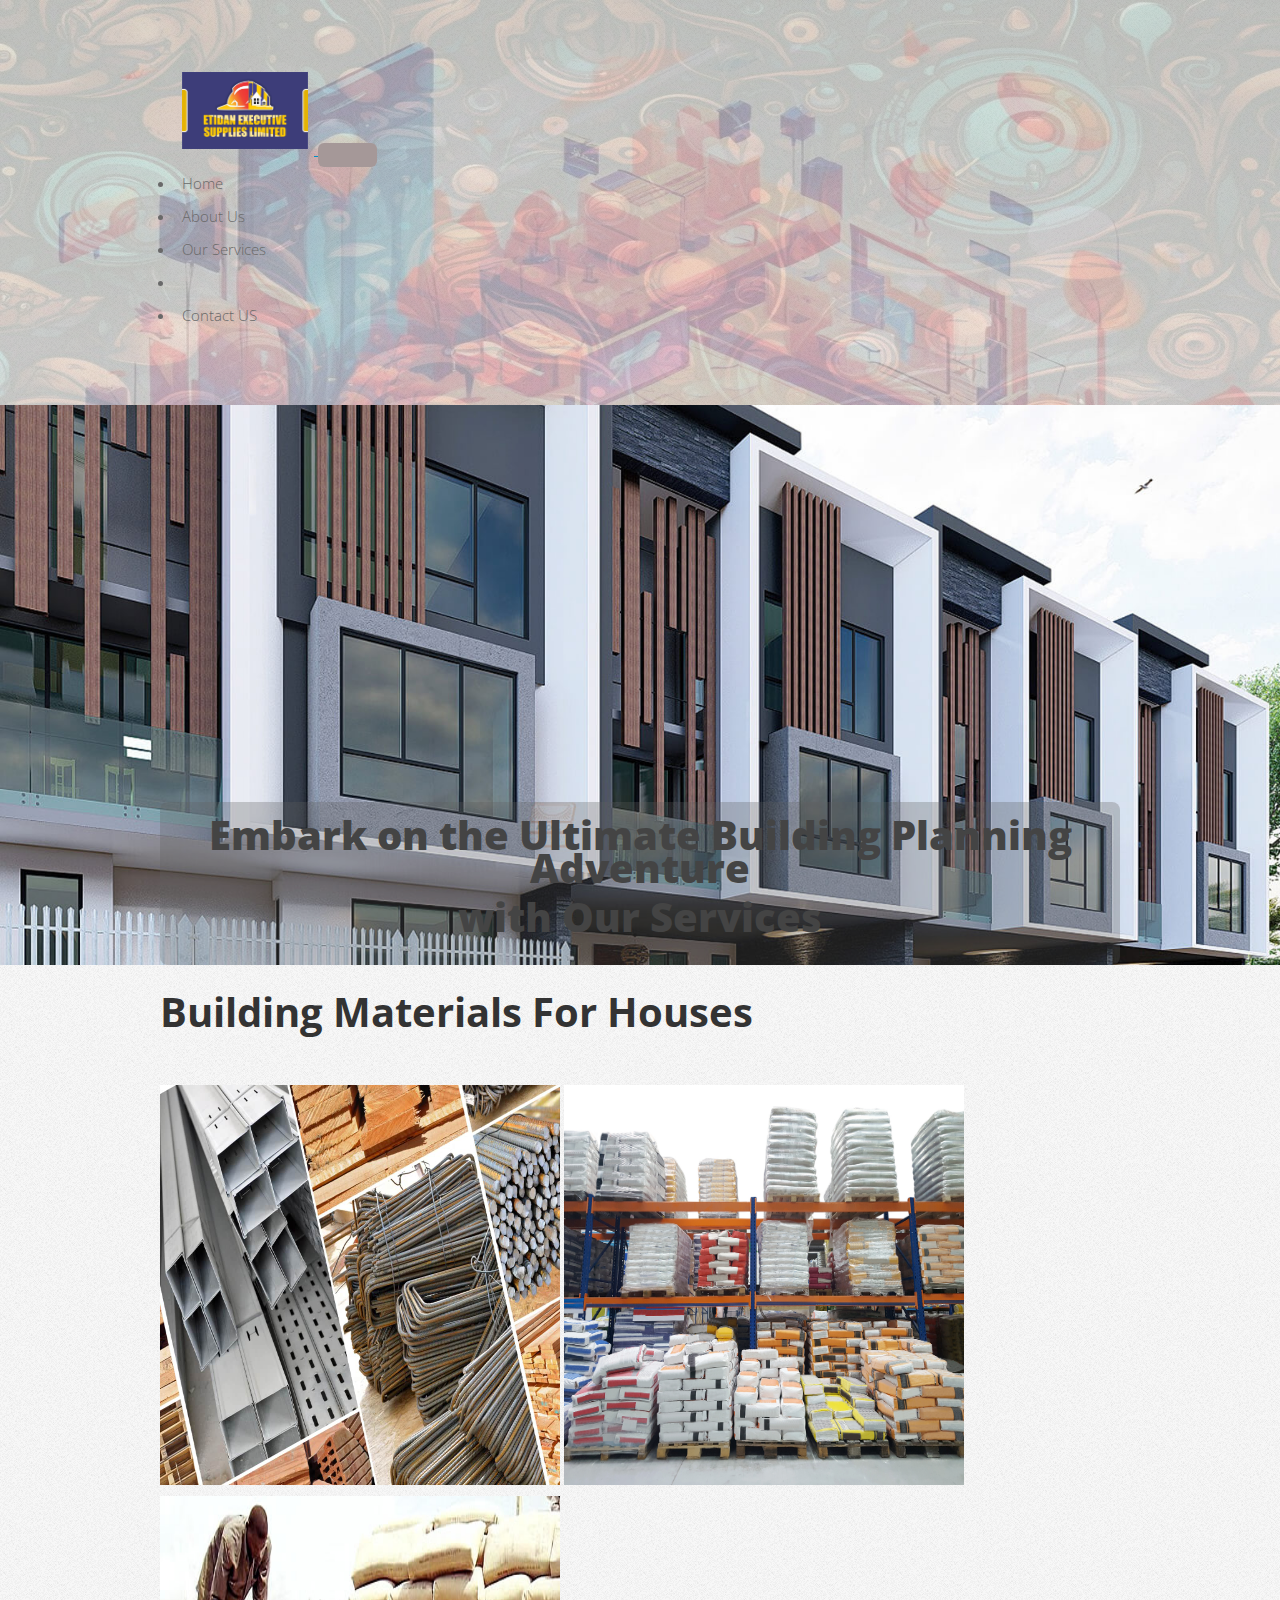
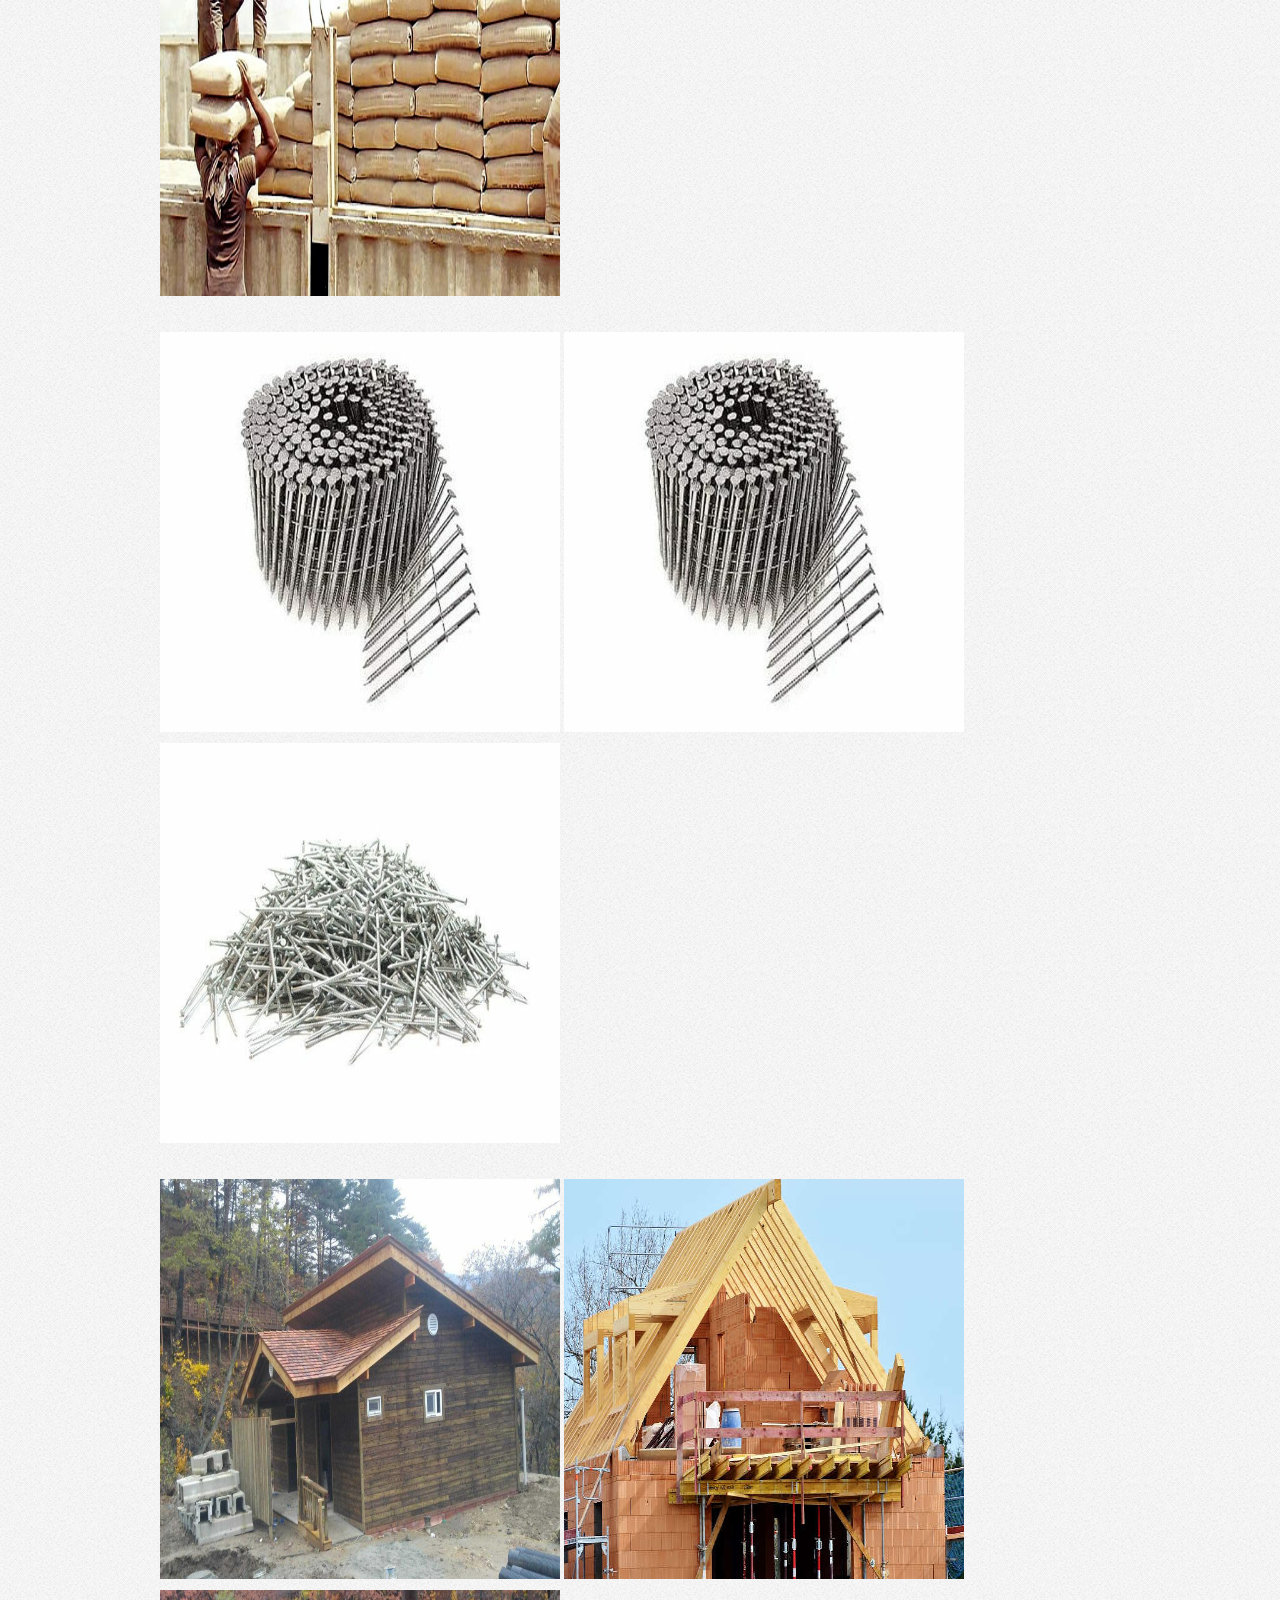
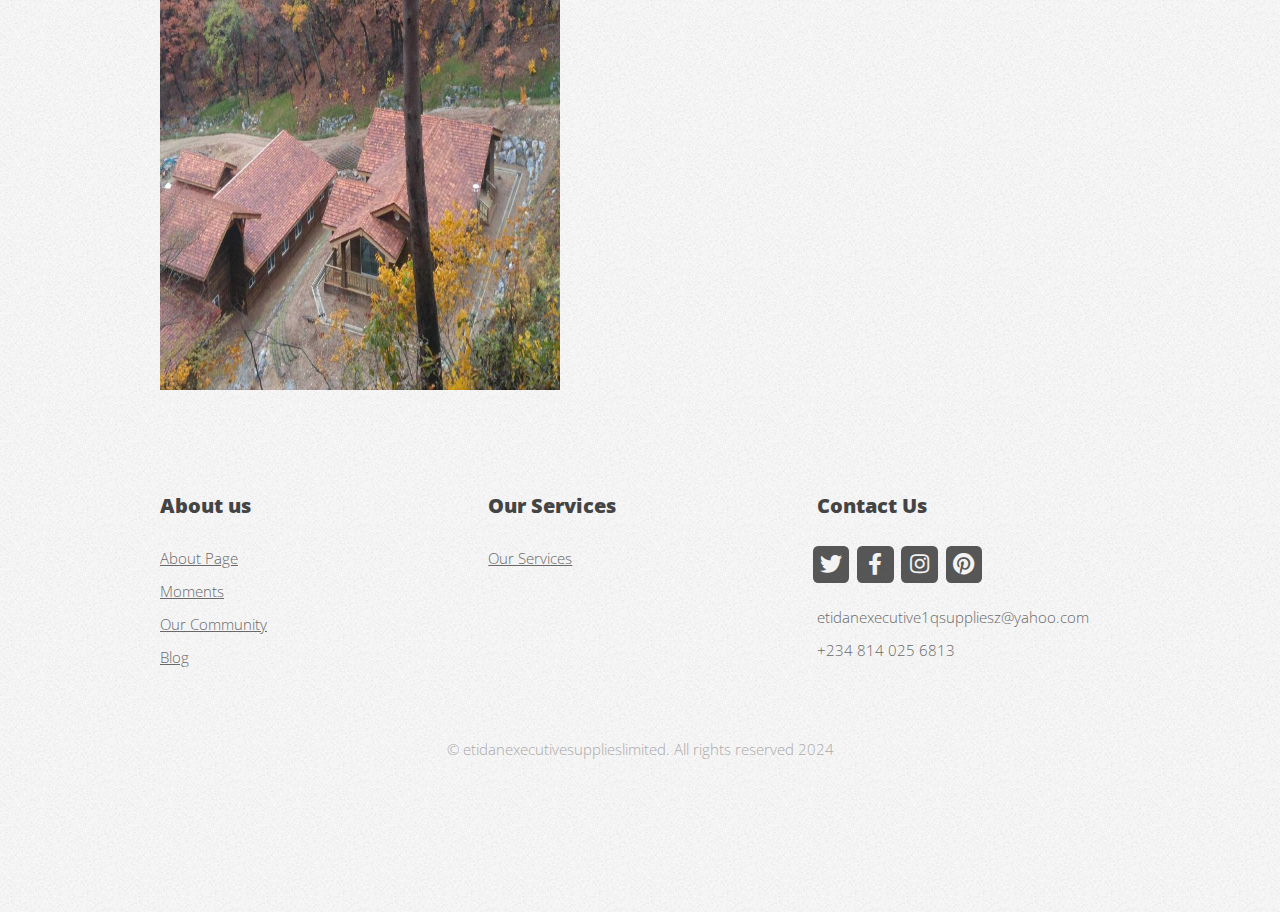
<file: index.html>
<!DOCTYPE HTML>
<!--
	Verti by HTML5 UP
	html5up.net | @ajlkn
	Free for personal and commercial use under the CCA 3.0 license (html5up.net/license)
-->
<html>
	<head>
		<title>Beatsmotionproductions</title>
		<meta charset="utf-8" />
		<meta name="viewport" content="width=device-width, initial-scale=1, user-scalable=no" />
		<meta property="og:title" content="etidanexecutivesupplies">
		<meta property="og:description" content="Dj and Event Management">
		<!-- <meta property="og:image" content="https://beatsmotionproductions.com/images/beatmotionlogo.jpg"> -->
		<!-- <meta property="og:url" content="https://twitter.com/Beatsmotio10352"> -->
		<meta property="og:type" content="website">
		<meta name="twitter:card" content="summary_large_image">
		<meta name="twitter:site" content="@Beatsmotio10352">
		<meta name="twitter:title" content="Beatsmotionproductions">
		<meta name="twitter:description" content="Dj and Event Management">
		<!-- <meta name="twitter:image" content="https://beatsmotionproductions.com/images/beatmotionlogo.jpg"> -->
		<link rel="stylesheet" href="assets/css/main.css" />
		<!-- <link rel="icon" href="images/beatmotionlogo.jpg"/> -->
		<link href="https://cdn.jsdelivr.net/npm/bootstrap@5.3.2/dist/css/bootstrap.min.css" rel="stylesheet" integrity="sha384-T3c6CoIi6uLrA9TneNEoa7RxnatzjcDSCmG1MXxSR1GAsXEV/Dwwykc2MPK8M2HN" crossorigin="anonymous">
	</head>
	<body class="is-preload homepage">

		<img class="overlay-image" src="images/deepback.jpg" alt="Overlay Image">
		<img class="overlay-image" src="images/systemback.jpg" alt="Overlay Image">

		<div id="page-wrapper">

			
	<!-- Header -->
	<div id="header-wrapper">
					
		<header id="header" class="container">

			
			<nav class="navbar fixed-top navbar-expand-lg navbar-dark bg-light border rounded">
				<a href="index.html">
					<img class="beatmotionlogo" src="images/ETIDNNNNNNNNNEWLOGO.jpg" alt="logo Image">
				</a>

				<style>
					.navbar.fixed-top {
						z-index: 99999; /* Set a high z-index value */
					}
				</style>
				<button type="button"
					style="background-color: rgb(165, 152, 152);"
					data-bs-toggle="collapse"
					data-bs-target="#navbarNav"
					class="navbar-toggler btn-sm"
					aria-controls="navbarNav"
					aria-expanded="false"
					aria-label="Toggle navigation"
				>
					<span class="navbar-toggler-icon"></span>
				</button>
				<div class="collapse navbar-collapse" id="navbarNav">
					<ul class="navbar-nav ms-auto" style="padding-right: 40px;">
						<li class="nav-item">
							<a href="index.html" class="nav-link" style="text-decoration: none; color: inherit; margin-right: 10px; white-space: nowrap;">Home</a>
						</li>
						<li class="nav-item">
							<a href="About-Us.html" class="nav-link" style="text-decoration: none; color: inherit; margin-right: 10px; white-space: nowrap;">About Us</a>
						</li>
						<li class="nav-item">
							<a href="ourservices.html" class="nav-link" style="text-decoration: none; color: inherit; margin-right: 10px; white-space: nowrap;">Our Services</a>
						</li>
						<li class="nav-item">
						</li>
						<!-- <li class="nav-item">
							<a href="ourevents.html" class="nav-link" style="text-decoration: none; color: inherit; margin-right: 10px; white-space: nowrap;">Our Events</a>
						</li> -->
						<li class="nav-item">
							<a href="contactus.html" class="nav-link" style="text-decoration: none; color: inherit; white-space: nowrap;">Contact US</a>
						</li>
					</ul>
				</div>
			
				
			</nav>

		</header>
	</div>

<!-- Carousel -->
<style>
    .carousel-item {
        height: 35rem;
        background: #777;
        position: relative;
        color: whitesmoke;
        z-index: 999; /* Higher z-index to ensure it appears above other elements */
        background-size: cover;
        background-position: center;
        background-repeat: no-repeat;
    }

    .container-carousel {
        position: relative;
        z-index: 10000; /* Higher z-index than #carousel to ensure its content is visible */
    }

    #banner-wrapper,
    #main-wrapper {
        position: relative; /* Add position: relative to other sections */
        z-index: 1; /* Ensure other elements stay below */
    }

    .container {
        display: flex;
        flex-direction: column;
        justify-content: flex-end;
        height: 100%;
    }

    .text-background {
        background-color: rgba(97, 95, 95, 0.3); /* Semi-transparent grey background */
        padding: 1rem;
        border-radius: 8px;
		
    }

    .container h1 {
        text-align: center;
        font-size: 2.5rem;
        margin-bottom: 1rem;
    }

    /* Mobile Responsiveness */
    @media screen and (max-width: 768px) {
        .carousel-item {
            height: 20rem;
            background-size: cover;
            background-position: center;
        }

        .container h1 {
            font-size: 1.5rem;
        }

        #carousel {
            margin-top: 10px; /* Adjust as needed */
            margin-bottom: 20px;
        }
    }
</style>

<div id="myCarousel" class="carousel slide" data-bs-ride="carousel">
    <div class="carousel-inner">
        <div id="inner-carousel" class="carousel-item active" style="background-image: url('images/terrabuildingmaterials.jpg');">
            <div class="container">
                <div class="text-background">
                    <h1>Embark on the Ultimate Building Planning Adventure</h1>
                    <h1>with Our Services</h1>
                </div>
            </div>
        </div>
    </div>
</div>


						

											<!-- Mid Section -->
				<div id="mid-section" class="container d-flex justify-content-center px-sm-5">
				
					<div class="row d-flex justify-content-center">
											<p class="after-herosec">
												Building Materials For Houses
											</p>
											<div class="col-12 col-sm-4 d-flex flex-column flex-sm-row align-items-center justify-content-center gap-3">
												<img class="mid-image" src="images/Building-materials-industry.jpg" alt="Afroboy Image 1" />
												<img class="mid-image" src="images/stockkkkks.jpg" alt="Afroboy Image 2" />
												<img class="mid-image" src="images/cementi-1.jpg" alt="Afroboy Image 3" />
											</div>								
						<div class="col-12 col-sm-4 d-flex flex-column flex-sm-row align-items-center justify-content-center gap-3">
							<img class="mid-image" src="images/nailssss.jpg" alt="Afroboy Image 1" />
							<img class="mid-image" src="images/nailssss.jpg" alt="Afroboy Image 2" />
							<img class="mid-image" src="images/bulk-nails.jpg" alt="Afroboy Image 3" />
						</div>
						<div class="col-12 col-sm-4 d-flex flex-column flex-sm-row align-items-center justify-content-center gap-3">
							<img class="mid-image" src="images/condoo.jpg" alt="Afroboy Image 1" />
							<img class="mid-image" src="images/constructingahome.jpg " alt="Afroboy Image 2" />
							<img class="mid-image" src="images/condo22.jpg" alt="Afroboy Image 3" />
						</div>

					</div>
				</div>






			


			<!-- Footer -->
				<div id="footer-wrapper">
					<footer id="footer" class="container">
						<div class="row">
							<div class="col-4 col-6-medium col-12-small">

								<!-- Links -->
									<section class="widget links">
										<h3>About us</h3>
										<ul class="style2">
											<li><a href="https://etidanexecutivesupplies.com/About-Us.html">About Page</a></li>
											<li><a href="#">Moments</a></li>
											<li><a href="#">Our Community</a></li>
											<li><a href="#">Blog</a></li> 
										</ul>
									</section>

							</div>
						
							<div class="col-4 col-6-medium col-12-small">

								<!-- Links -->
									<section class="widget links">
										<h3>Our Services</h3>
										<ul class="style2">
											<li><a href="#">Our Services</a></li>
											
											
										</ul>
									</section>

							</div>
							<div class="col-4 col-6-medium col-12-small">

								<!-- Contact -->
									<section class="widget contact last">
										<h3>Contact Us</h3>
										<ul>
											<li><a href="" class="icon brands fa-twitter"><span class="label">Twitter</span></a></li>
											<li><a href="#" class="icon brands fa-facebook-f"><span class="label">Facebook</span></a></li>
											<li><a href="#" class="icon brands fa-instagram"><span class="label">Instagram</span></a></li>
											<!-- <li><a href="#" class="icon brands fa-dribbble"><span class="label">Dribbble</span></a></li> -->
											<li><a href="#" class="icon brands fa-pinterest"><span class="label">Pinterest</span></a></li>
										</ul>
										<p>etidanexecutive1qsuppliesz@yahoo.com <br>
											+234 814 025 6813 
										   </p>
									</section>

							</div>
						</div>
						<div class="row">
							<div class="col-12">
								<div id="copyright">
									<ul class="menu">
										<li>&copy; etidanexecutivesupplieslimited. All rights reserved 2024</li>
									</ul>
								</div>
							</div>
						</div>
					</footer>
				</div>

			</div>

		<!-- Scripts -->

			<script src="assets/js/jquery.min.js"></script>
			<script src="assets/js/jquery.dropotron.min.js"></script>
			<script src="assets/js/browser.min.js"></script>
			<script src="assets/js/breakpoints.min.js"></script>
			<script src="https://cdn.jsdelivr.net/npm/bootstrap@5.3.2/dist/js/bootstrap.bundle.min.js" integrity="sha384-C6RzsynM9kWDrMNeT87bh95OGNyZPhcTNXj1NW7RuBCsyN/o0jlpcV8Qyq46cDfL" crossorigin="anonymous"></script>
			<script src="assets/js/util.js"></script>
			<script src="assets/js/main.js"></script>

	</body>
</html>
</file>
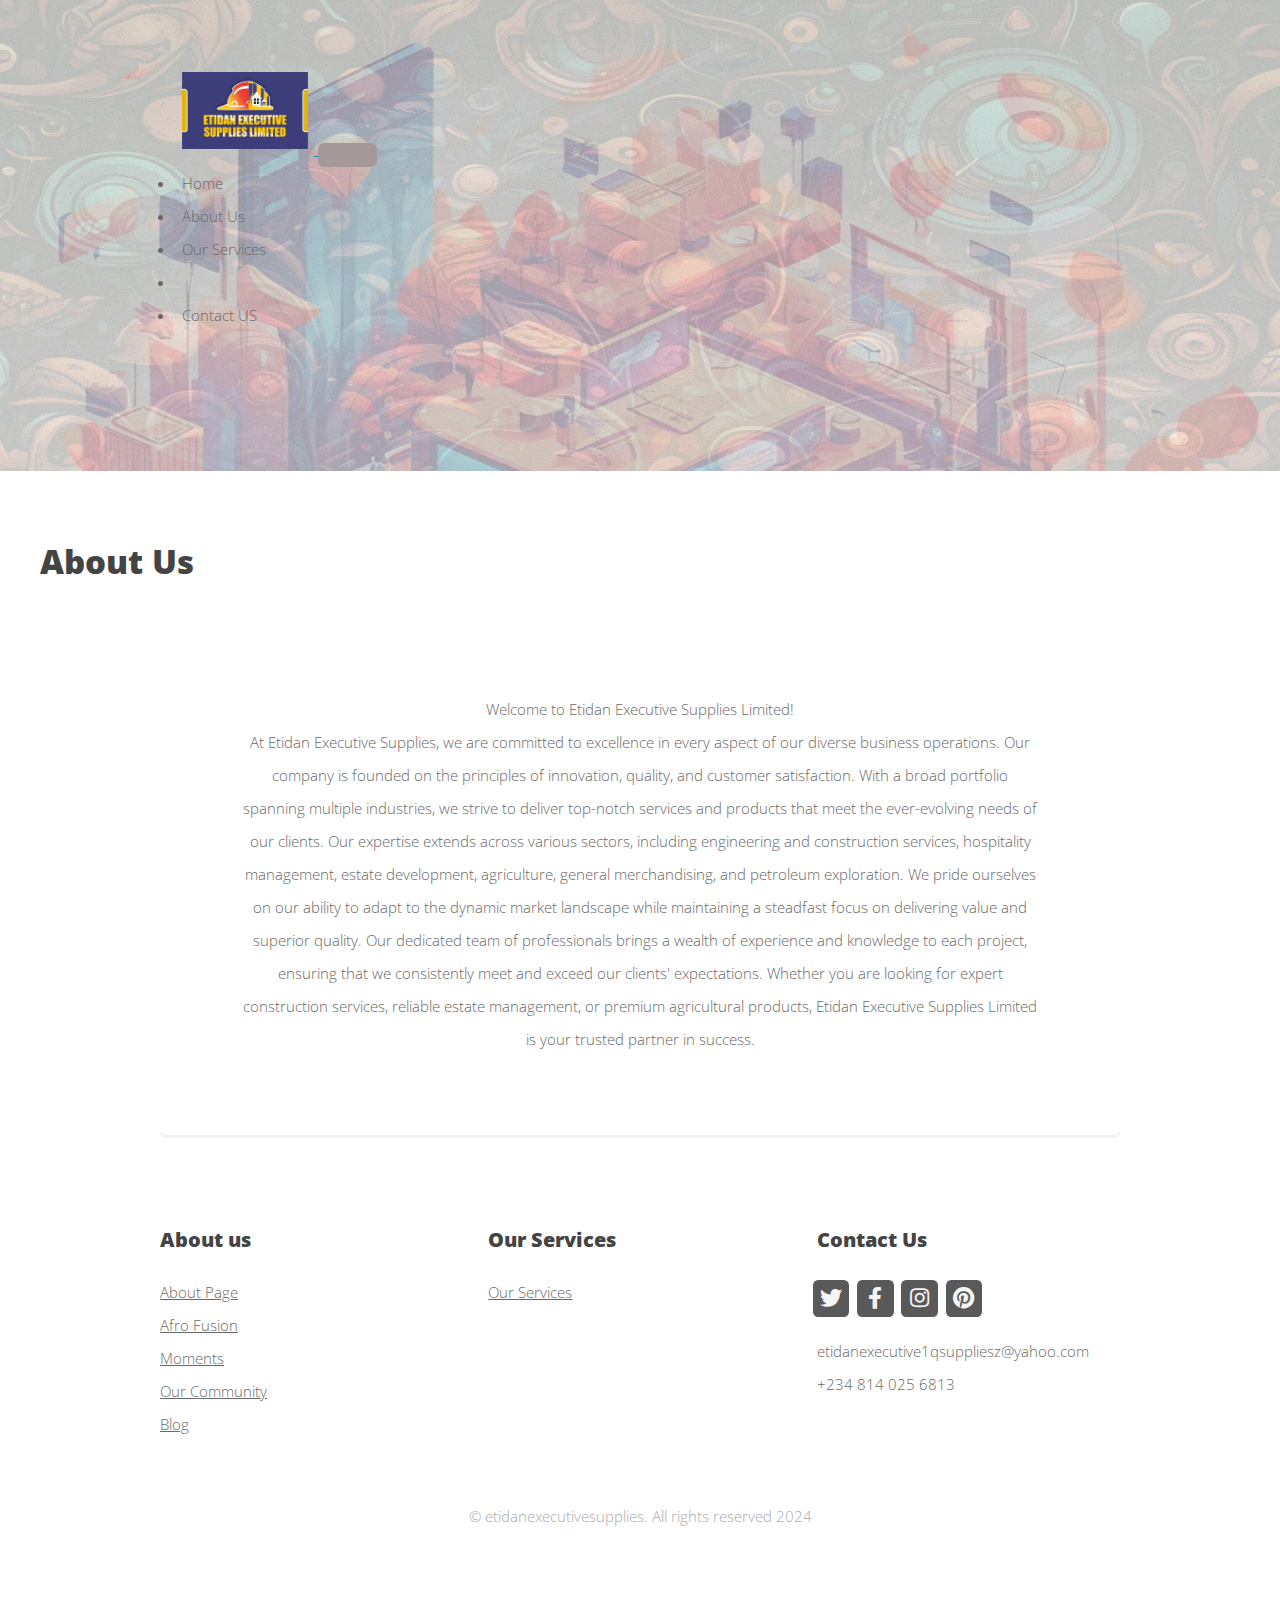
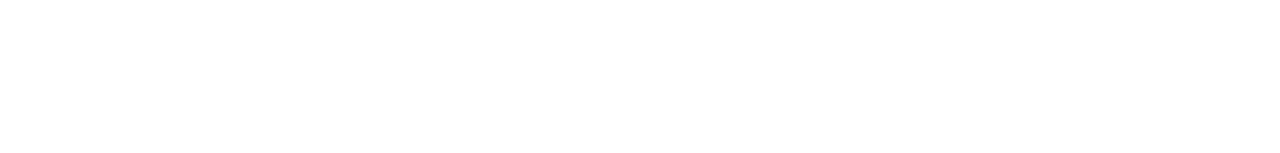
<file: About-Us.html>
<!DOCTYPE HTML>
<!--
	Verti by HTML5 UP
	html5up.net | @ajlkn
	Free for personal and commercial use under the CCA 3.0 license (html5up.net/license)
-->
<html>
	
	<head>
		<title>Beatsmotionproductions</title>
		<meta charset="utf-8" />
		<meta name="viewport" content="width=device-width, initial-scale=1, user-scalable=no" />
		<meta property="og:title" content="Beatsmotionproductions">
		<meta property="og:description" content="Dj and Event Management">
		<meta property="og:image" content="https://beatsmotionproductions.com/images/beatmotionlogo.jpg">
		<meta property="og:url" content="https://twitter.com/Beatsmotio10352">
		<meta property="og:type" content="website">
		<meta name="twitter:card" content="summary_large_image">
		<meta name="twitter:site" content="@Beatsmotio10352">
		<meta name="twitter:title" content="Beatsmotionproductions">
		<meta name="twitter:description" content="Dj and Event Management">
		<meta name="twitter:image" content="https://beatsmotionproductions.com/images/beatmotionlogo.jpg">
		<link rel="stylesheet" href="assets/css/main.css" />
		<link href="https://cdn.jsdelivr.net/npm/bootstrap@5.3.2/dist/css/bootstrap.min.css" rel="stylesheet" integrity="sha384-T3c6CoIi6uLrA9TneNEoa7RxnatzjcDSCmG1MXxSR1GAsXEV/Dwwykc2MPK8M2HN" crossorigin="anonymous">
	</head>

	<body class="is-preload homepage">

		<img class="overlay-image" src="images/deepback.jpg" alt="Overlay Image">
		<img class="overlay-image" src="images/systemback.jpg" alt="Overlay Image">

		<div id="page-wrapper">

<!-- Header -->
<div id="header-wrapper">
					
	<header id="header" class="container">

		
		<nav class="navbar fixed-top navbar-expand-lg navbar-dark bg-light border rounded">
			<a href="index.html">
				<img class="beatmotionlogo" src="images/ETIDNNNNNNNNNEWLOGO.jpg" alt="logo Image">
			</a>

			<style>
				.navbar.fixed-top {
					z-index: 99999; /* Set a high z-index value */
				}
			</style>
			<button type="button"
				style="background-color: rgb(165, 152, 152);"
				data-bs-toggle="collapse"
				data-bs-target="#navbarNav"
				class="navbar-toggler btn-sm"
				aria-controls="navbarNav"
				aria-expanded="false"
				aria-label="Toggle navigation"
			>
				<span class="navbar-toggler-icon"></span>
			</button>
			<div class="collapse navbar-collapse" id="navbarNav">
				<ul class="navbar-nav ms-auto" style="padding-right: 40px;">
					<li class="nav-item">
						<a href="index.html" class="nav-link" style="text-decoration: none; color: inherit; margin-right: 10px; white-space: nowrap;">Home</a>
					</li>
					<li class="nav-item">
						<a href="About-Us.html" class="nav-link" style="text-decoration: none; color: inherit; margin-right: 10px; white-space: nowrap;">About Us</a>
					</li>
					<li class="nav-item">
						<a href="ourservices.html" class="nav-link" style="text-decoration: none; color: inherit; margin-right: 10px; white-space: nowrap;">Our Services</a>
					</li>
					<li class="nav-item">
					</li>
					<!-- <li class="nav-item">
						<a href="ourevents.html" class="nav-link" style="text-decoration: none; color: inherit; margin-right: 10px; white-space: nowrap;">Our Events</a>
					</li> -->
					<li class="nav-item">
						<a href="contactus.html" class="nav-link" style="text-decoration: none; color: inherit; white-space: nowrap;">Contact US</a>
					</li>
				</ul>
			</div>
		
			
		</nav>

	</header>
</div>



					<!-- Main wrapper -->
				<br>
				<br>
				<div style="padding-left: 40px; padding-right: 40px;" id="main-wrapper">
						<h2>About Us</h2>
						<div class="box container bg-light border rounded" id="text-container">

							<span class="whats-set-us-apart">
								Welcome to Etidan Executive Supplies Limited! <br>

At Etidan Executive Supplies, we are committed to excellence in every aspect of our diverse business operations. Our company is founded on the principles of innovation, quality, and customer satisfaction. With a broad portfolio spanning multiple industries, we strive to deliver top-notch services and products that meet the ever-evolving needs of our clients.

Our expertise extends across various sectors, including engineering and construction services, hospitality management, estate development, agriculture, general merchandising, and petroleum exploration. We pride ourselves on our ability to adapt to the dynamic market landscape while maintaining a steadfast focus on delivering value and superior quality.

Our dedicated team of professionals brings a wealth of experience and knowledge to each project, ensuring that we consistently meet and exceed our clients' expectations. Whether you are looking for expert construction services, reliable estate management, or premium agricultural products, Etidan Executive Supplies Limited is your trusted partner in success.
							</span>

						</div>

	<!-- Footer -->

			<!-- Footer -->
			<div id="footer-wrapper">
				<footer id="footer" class="container">
					<div class="row">
						<div class="col-4 col-6-medium col-12-small">

							<!-- Links -->
								<section class="widget links">
									<h3>About us</h3>
									<ul class="style2">
										<li><a href="https://etidanexecutivesupplies.com/About-Us.html">About Page</a></li>
										<li><a href="#">Afro Fusion</a></li> 
										<li><a href="#">Moments</a></li>
										<li><a href="#">Our Community</a></li>
										<li><a href="#">Blog</a></li> 
									</ul>
								</section>

						</div>
					
						<div class="col-4 col-6-medium col-12-small">

							<!-- Links -->
								<section class="widget links">
									<h3>Our Services</h3>
									<ul class="style2">
										<li><a href="#">Our Services</a></li>
										
										
									</ul>
								</section>

						</div>
						<div class="col-4 col-6-medium col-12-small">

							<!-- Contact -->
								<section class="widget contact last">
									<h3>Contact Us</h3>
									<ul>
										<li><a href="" class="icon brands fa-twitter"><span class="label">Twitter</span></a></li>
										<li><a href="#" class="icon brands fa-facebook-f"><span class="label">Facebook</span></a></li>
										<li><a href="#" class="icon brands fa-instagram"><span class="label">Instagram</span></a></li>
										<!-- <li><a href="#" class="icon brands fa-dribbble"><span class="label">Dribbble</span></a></li> -->
										<li><a href="#" class="icon brands fa-pinterest"><span class="label">Pinterest</span></a></li>
									</ul>
									<p>etidanexecutive1qsuppliesz@yahoo.com <br>
										+234 814 025 6813 
									   </p>
								</section>

						</div>
					</div>
					<div class="row">
						<div class="col-12">
							<div id="copyright">
								<ul class="menu">
									<li>&copy; etidanexecutivesupplies. All rights reserved 2024</li>
								</ul>
							</div>
						</div>
					</div>
				</footer>
			</div>

		</div>


<!-- Scripts -->

<script src="assets/js/jquery.min.js"></script>
<script src="assets/js/jquery.dropotron.min.js"></script>
<script src="assets/js/browser.min.js"></script>
<script src="assets/js/breakpoints.min.js"></script>
<script src="https://cdn.jsdelivr.net/npm/bootstrap@5.3.2/dist/js/bootstrap.bundle.min.js" integrity="sha384-C6RzsynM9kWDrMNeT87bh95OGNyZPhcTNXj1NW7RuBCsyN/o0jlpcV8Qyq46cDfL" crossorigin="anonymous"></script>
<script src="assets/js/util.js"></script>
<script src="assets/js/main.js"></script>

</body>
</html>
</file>
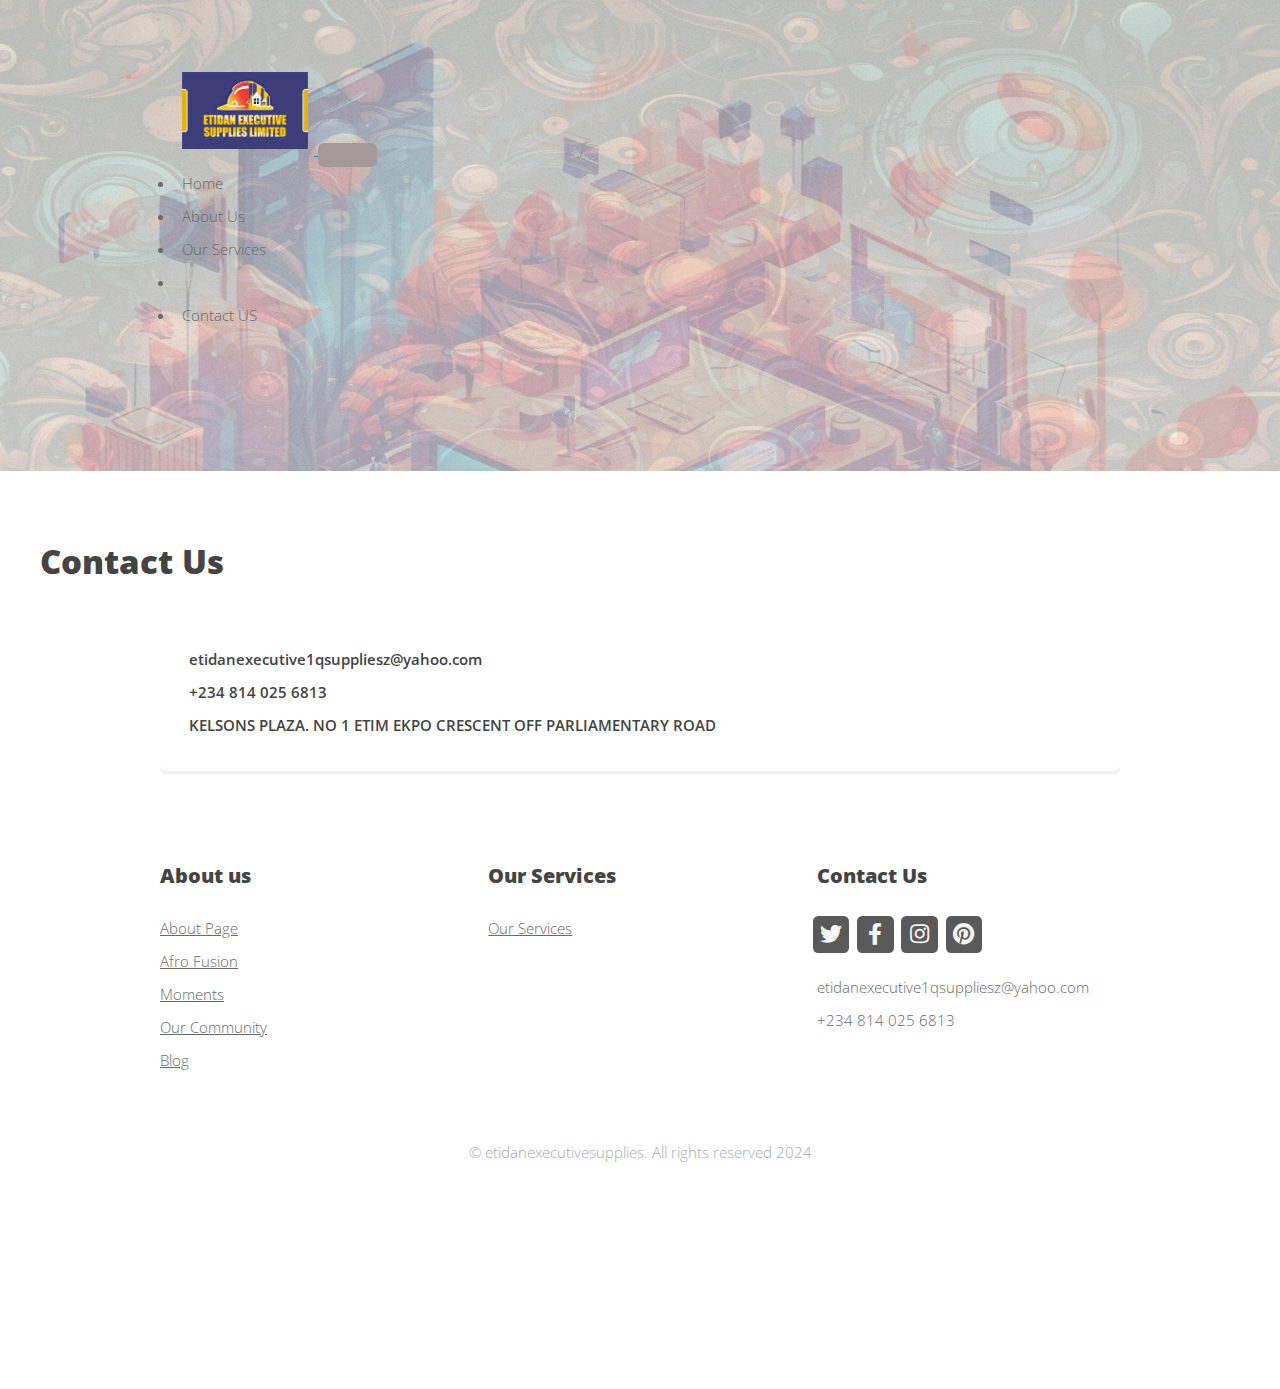
<file: contactus.html>
<!DOCTYPE HTML>
<!--
	Verti by HTML5 UP
	html5up.net | @ajlkn
	Free for personal and commercial use under the CCA 3.0 license (html5up.net/license)
-->
<html>
	
	<head>
		<title>Beatsmotionproductions</title>
		<meta charset="utf-8" />
		<meta name="viewport" content="width=device-width, initial-scale=1, user-scalable=no" />
		<meta property="og:title" content="Beatsmotionproductions">
		<meta property="og:description" content="Dj and Event Management">
		<meta property="og:image" content="https://beatsmotionproductions.com/images/beatmotionlogo.jpg">
		<meta property="og:url" content="https://twitter.com/Beatsmotio10352">
		<meta property="og:type" content="website">
		<meta name="twitter:card" content="summary_large_image">
		<meta name="twitter:site" content="@Beatsmotio10352">
		<meta name="twitter:title" content="Beatsmotionproductions">
		<meta name="twitter:description" content="Dj and Event Management">
		<meta name="twitter:image" content="https://beatsmotionproductions.com/images/beatmotionlogo.jpg">
		<link rel="stylesheet" href="assets/css/main.css" />
		<link href="https://cdn.jsdelivr.net/npm/bootstrap@5.3.2/dist/css/bootstrap.min.css" rel="stylesheet" integrity="sha384-T3c6CoIi6uLrA9TneNEoa7RxnatzjcDSCmG1MXxSR1GAsXEV/Dwwykc2MPK8M2HN" crossorigin="anonymous">
	</head>
	
	<body class="is-preload homepage">

		<img class="overlay-image" src="images/deepback.jpg" alt="Overlay Image">
		<img class="overlay-image" src="images/systemback.jpg" alt="Overlay Image">

		<div id="page-wrapper">

			
<!-- Header -->
<div id="header-wrapper">
					
	<header id="header" class="container">

		
		<nav class="navbar fixed-top navbar-expand-lg navbar-dark bg-light border rounded">
			<a href="index.html">
				<img class="beatmotionlogo" src="images/ETIDNNNNNNNNNEWLOGO.jpg" alt="logo Image">
			</a>

			<style>
				.navbar.fixed-top {
					z-index: 99999; /* Set a high z-index value */
				}
			</style>
			<button type="button"
				style="background-color: rgb(165, 152, 152);"
				data-bs-toggle="collapse"
				data-bs-target="#navbarNav"
				class="navbar-toggler btn-sm"
				aria-controls="navbarNav"
				aria-expanded="false"
				aria-label="Toggle navigation"
			>
				<span class="navbar-toggler-icon"></span>
			</button>
			<div class="collapse navbar-collapse" id="navbarNav">
				<ul class="navbar-nav ms-auto" style="padding-right: 40px;">
					<li class="nav-item">
						<a href="index.html" class="nav-link" style="text-decoration: none; color: inherit; margin-right: 10px; white-space: nowrap;">Home</a>
					</li>
					<li class="nav-item">
						<a href="About-Us.html" class="nav-link" style="text-decoration: none; color: inherit; margin-right: 10px; white-space: nowrap;">About Us</a>
					</li>
					<li class="nav-item">
						<a href="ourservices.html" class="nav-link" style="text-decoration: none; color: inherit; margin-right: 10px; white-space: nowrap;">Our Services</a>
					</li>
					<li class="nav-item">
					</li>
					<!-- <li class="nav-item">
						<a href="ourevents.html" class="nav-link" style="text-decoration: none; color: inherit; margin-right: 10px; white-space: nowrap;">Our Events</a>
					</li> -->
					<li class="nav-item">
						<a href="contactus.html" class="nav-link" style="text-decoration: none; color: inherit; white-space: nowrap;">Contact US</a>
					</li>
				</ul>
			</div>
		
			
		</nav>

	</header>
</div>



					<!-- Main wrapper -->
					<br>
					<br>

				<div style="padding-left: 40px; padding-right: 40px;" id="main-wrapper">
						<h2>Contact Us</h2>
						<div class="box container bg-light border rounded" id="text-container-about">
							<span>
								<strong>
									etidanexecutive1qsuppliesz@yahoo.com <br>
									+234 814 025 6813 <br>
									KELSONS PLAZA. NO 1 ETIM EKPO CRESCENT OFF PARLIAMENTARY ROAD

								</strong>
							</span>
						</div>

			<!-- Footer -->
			<div id="footer-wrapper">
				<footer id="footer" class="container">
					<div class="row">
						<div class="col-4 col-6-medium col-12-small">

							<!-- Links -->
								<section class="widget links">
									<h3>About us</h3>
									<ul class="style2">
										<li><a href="https://etidanexecutivesupplies.com/About-Us.html">About Page</a></li>
										<li><a href="#">Afro Fusion</a></li> 
										<li><a href="#">Moments</a></li>
										<li><a href="#">Our Community</a></li>
										<li><a href="#">Blog</a></li> 
									</ul>
								</section>

						</div>
					
						<div class="col-4 col-6-medium col-12-small">

							<!-- Links -->
								<section class="widget links">
									<h3>Our Services</h3>
									<ul class="style2">
										<li><a href="#">Our Services</a></li>
										
										
									</ul>
								</section>

						</div>
						<div class="col-4 col-6-medium col-12-small">

							<!-- Contact -->
								<section class="widget contact last">
									<h3>Contact Us</h3>
									<ul>
										<li><a href="" class="icon brands fa-twitter"><span class="label">Twitter</span></a></li>
										<li><a href="#" class="icon brands fa-facebook-f"><span class="label">Facebook</span></a></li>
										<li><a href="#" class="icon brands fa-instagram"><span class="label">Instagram</span></a></li>
										<!-- <li><a href="#" class="icon brands fa-dribbble"><span class="label">Dribbble</span></a></li> -->
										<li><a href="#" class="icon brands fa-pinterest"><span class="label">Pinterest</span></a></li>
									</ul>
									<p>etidanexecutive1qsuppliesz@yahoo.com <br>
										+234 814 025 6813 
									   </p>
								</section>

						</div>
					</div>
					<div class="row">
						<div class="col-12">
							<div id="copyright">
								<ul class="menu">
									<li>&copy; etidanexecutivesupplies. All rights reserved 2024</li>
								</ul>
							</div>
						</div>
					</div>
				</footer>
			</div>

		</div>

<!-- Scripts -->

<script src="assets/js/jquery.min.js"></script>
<script src="assets/js/jquery.dropotron.min.js"></script>
<script src="assets/js/browser.min.js"></script>
<script src="assets/js/breakpoints.min.js"></script>
<script src="https://cdn.jsdelivr.net/npm/bootstrap@5.3.2/dist/js/bootstrap.bundle.min.js" integrity="sha384-C6RzsynM9kWDrMNeT87bh95OGNyZPhcTNXj1NW7RuBCsyN/o0jlpcV8Qyq46cDfL" crossorigin="anonymous"></script>
<script src="assets/js/util.js"></script>
<script src="assets/js/main.js"></script>

</body>
</html>
</file>
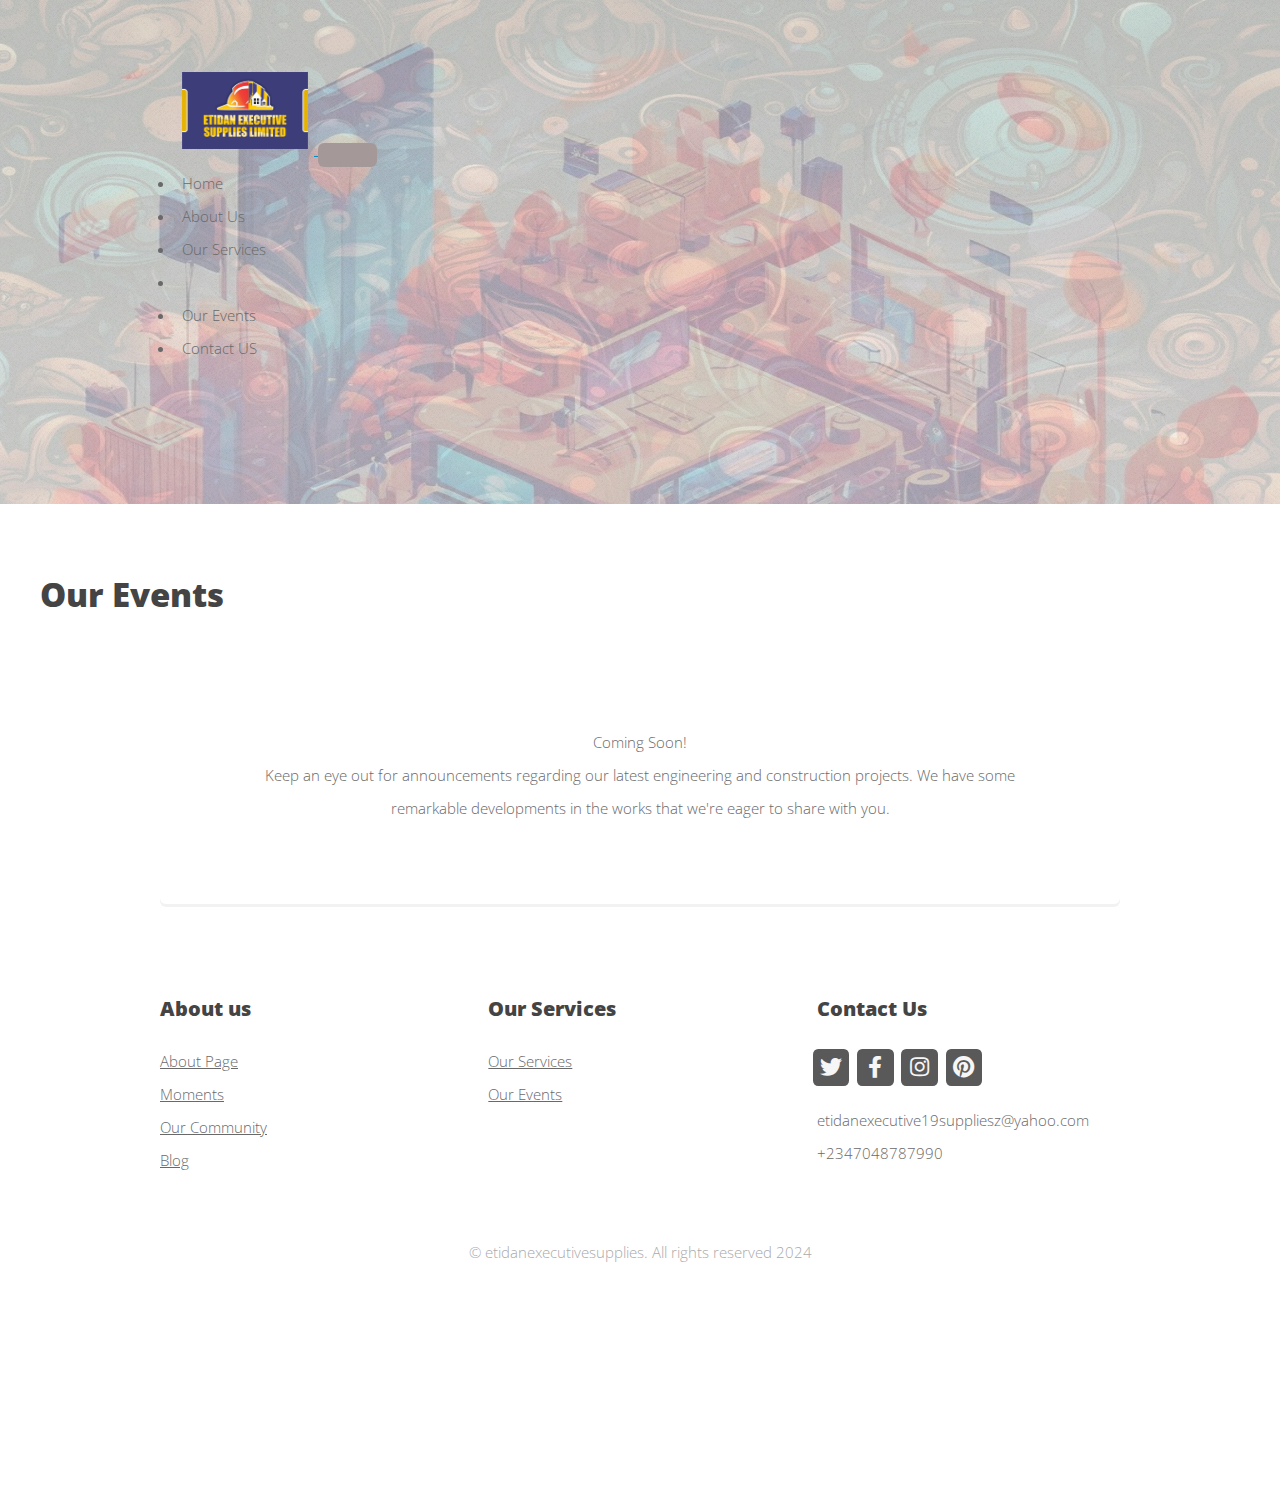
<file: ourevents.html>
<!DOCTYPE HTML>
<!--
	Verti by HTML5 UP
	html5up.net | @ajlkn
	Free for personal and commercial use under the CCA 3.0 license (html5up.net/license)
-->
<html>
	<head>
		<title>Beatsmotionproductions</title>
		<meta charset="utf-8" />
		<meta name="viewport" content="width=device-width, initial-scale=1, user-scalable=no" />
		<meta property="og:title" content="Beatsmotionproductions">
		<meta property="og:description" content="Dj and Event Management">
		<meta property="og:image" content="https://beatsmotionproductions.com/images/beatmotionlogo.jpg">
		<meta property="og:url" content="https://twitter.com/Beatsmotio10352">
		<meta property="og:type" content="website">
		<meta name="twitter:card" content="summary_large_image">
		<meta name="twitter:site" content="@Beatsmotio10352">
		<meta name="twitter:title" content="Beatsmotionproductions">
		<meta name="twitter:description" content="Dj and Event Management">
		<meta name="twitter:image" content="https://beatsmotionproductions.com/images/beatmotionlogo.jpg">
		<link rel="stylesheet" href="assets/css/main.css" />
		<link href="https://cdn.jsdelivr.net/npm/bootstrap@5.3.2/dist/css/bootstrap.min.css" rel="stylesheet" integrity="sha384-T3c6CoIi6uLrA9TneNEoa7RxnatzjcDSCmG1MXxSR1GAsXEV/Dwwykc2MPK8M2HN" crossorigin="anonymous">
	</head>
	
	<body class="is-preload homepage">

		<img class="overlay-image" src="images/deepback.jpg" alt="Overlay Image">
		<img class="overlay-image" src="images/systemback.jpg" alt="Overlay Image">

		<div id="page-wrapper">

	<!-- Header -->
	<div id="header-wrapper">
					
		<header id="header" class="container">

			
			<nav class="navbar fixed-top navbar-expand-lg navbar-dark bg-light border rounded">
				<a href="index.html">
					<img class="beatmotionlogo" src="images/ETIDNNNNNNNNNEWLOGO.jpg" alt="logo Image">
				</a>

				<style>
					.navbar.fixed-top {
						z-index: 99999; /* Set a high z-index value */
					}
				</style>
				<button type="button"
					style="background-color: rgb(165, 152, 152);"
					data-bs-toggle="collapse"
					data-bs-target="#navbarNav"
					class="navbar-toggler btn-sm"
					aria-controls="navbarNav"
					aria-expanded="false"
					aria-label="Toggle navigation"
				>
					<span class="navbar-toggler-icon"></span>
				</button>
				<div class="collapse navbar-collapse" id="navbarNav">
					<ul class="navbar-nav ms-auto" style="padding-right: 40px;">
						<li class="nav-item">
							<a href="index.html" class="nav-link" style="text-decoration: none; color: inherit; margin-right: 10px; white-space: nowrap;">Home</a>
						</li>
						<li class="nav-item">
							<a href="About-Us.html" class="nav-link" style="text-decoration: none; color: inherit; margin-right: 10px; white-space: nowrap;">About Us</a>
						</li>
						<li class="nav-item">
							<a href="ourservices.html" class="nav-link" style="text-decoration: none; color: inherit; margin-right: 10px; white-space: nowrap;">Our Services</a>
						</li>
						<li class="nav-item">
						</li>
						<li class="nav-item">
							<a href="ourevents.html" class="nav-link" style="text-decoration: none; color: inherit; margin-right: 10px; white-space: nowrap;">Our Events</a>
						</li>
						<li class="nav-item">
							<a href="contactus.html" class="nav-link" style="text-decoration: none; color: inherit; white-space: nowrap;">Contact US</a>
						</li>
					</ul>
				</div>
			
				
			</nav>

		</header>
	</div>

					<!-- Main wrapper -->

					<br>
					<br>	
					<div style="padding-left: 40px; padding-right: 40px;" id="main-wrapper">
						<h2>Our Events</h2>
						<div class="box container bg-light border rounded" id="text-container">

							<span class="whats-set-us-apart">
								Coming Soon! <br>

								Keep an eye out for announcements regarding our latest engineering and construction projects. We have some remarkable developments in the works that we're eager to share with you.
							</span>

						</div>

<!-- Footer -->
<div id="footer-wrapper">
	<footer id="footer" class="container">
		<div class="row">
			<div class="col-4 col-6-medium col-12-small">

				<!-- Links -->
					<section class="widget links">
						<h3>About us</h3>
						<ul class="style2">
							<li><a href="https://etidanexecutivesupplies.com/About-Us.html">About Page</a></li>
							<li><a href="#">Moments</a></li>
							<li><a href="#">Our Community</a></li>
							<li><a href="#">Blog</a></li> 
						</ul>
					</section>

			</div>
		
			<div class="col-4 col-6-medium col-12-small">

				<!-- Links -->
					<section class="widget links">
						<h3>Our Services</h3>
						<ul class="style2">
							<li><a href="#">Our Services</a></li>
							<li><a href="#">Our Events</a></li>
							
							
						</ul>
					</section>

			</div>
			<div class="col-4 col-6-medium col-12-small">

				<!-- Contact -->
					<section class="widget contact last">
						<h3>Contact Us</h3>
						<ul>
							<li><a href="" class="icon brands fa-twitter"><span class="label">Twitter</span></a></li>
							<li><a href="#" class="icon brands fa-facebook-f"><span class="label">Facebook</span></a></li>
							<li><a href="#" class="icon brands fa-instagram"><span class="label">Instagram</span></a></li>
							<!-- <li><a href="#" class="icon brands fa-dribbble"><span class="label">Dribbble</span></a></li> -->
							<li><a href="#" class="icon brands fa-pinterest"><span class="label">Pinterest</span></a></li>
						</ul>
						<p>etidanexecutive19suppliesz@yahoo.com <br>
							+2347048787990
						   </p>
					</section>

			</div>
		</div>
		<div class="row">
			<div class="col-12">
				<div id="copyright">
					<ul class="menu">
						<li>&copy; etidanexecutivesupplies. All rights reserved 2024</li>
					</ul>
				</div>
			</div>
		</div>
	</footer>
</div>

</div>

<!-- Scripts -->

<script src="assets/js/jquery.min.js"></script>
<script src="assets/js/jquery.dropotron.min.js"></script>
<script src="assets/js/browser.min.js"></script>
<script src="assets/js/breakpoints.min.js"></script>
<script src="https://cdn.jsdelivr.net/npm/bootstrap@5.3.2/dist/js/bootstrap.bundle.min.js" integrity="sha384-C6RzsynM9kWDrMNeT87bh95OGNyZPhcTNXj1NW7RuBCsyN/o0jlpcV8Qyq46cDfL" crossorigin="anonymous"></script>
<script src="assets/js/util.js"></script>
<script src="assets/js/main.js"></script>

</body>
</html>
</file>
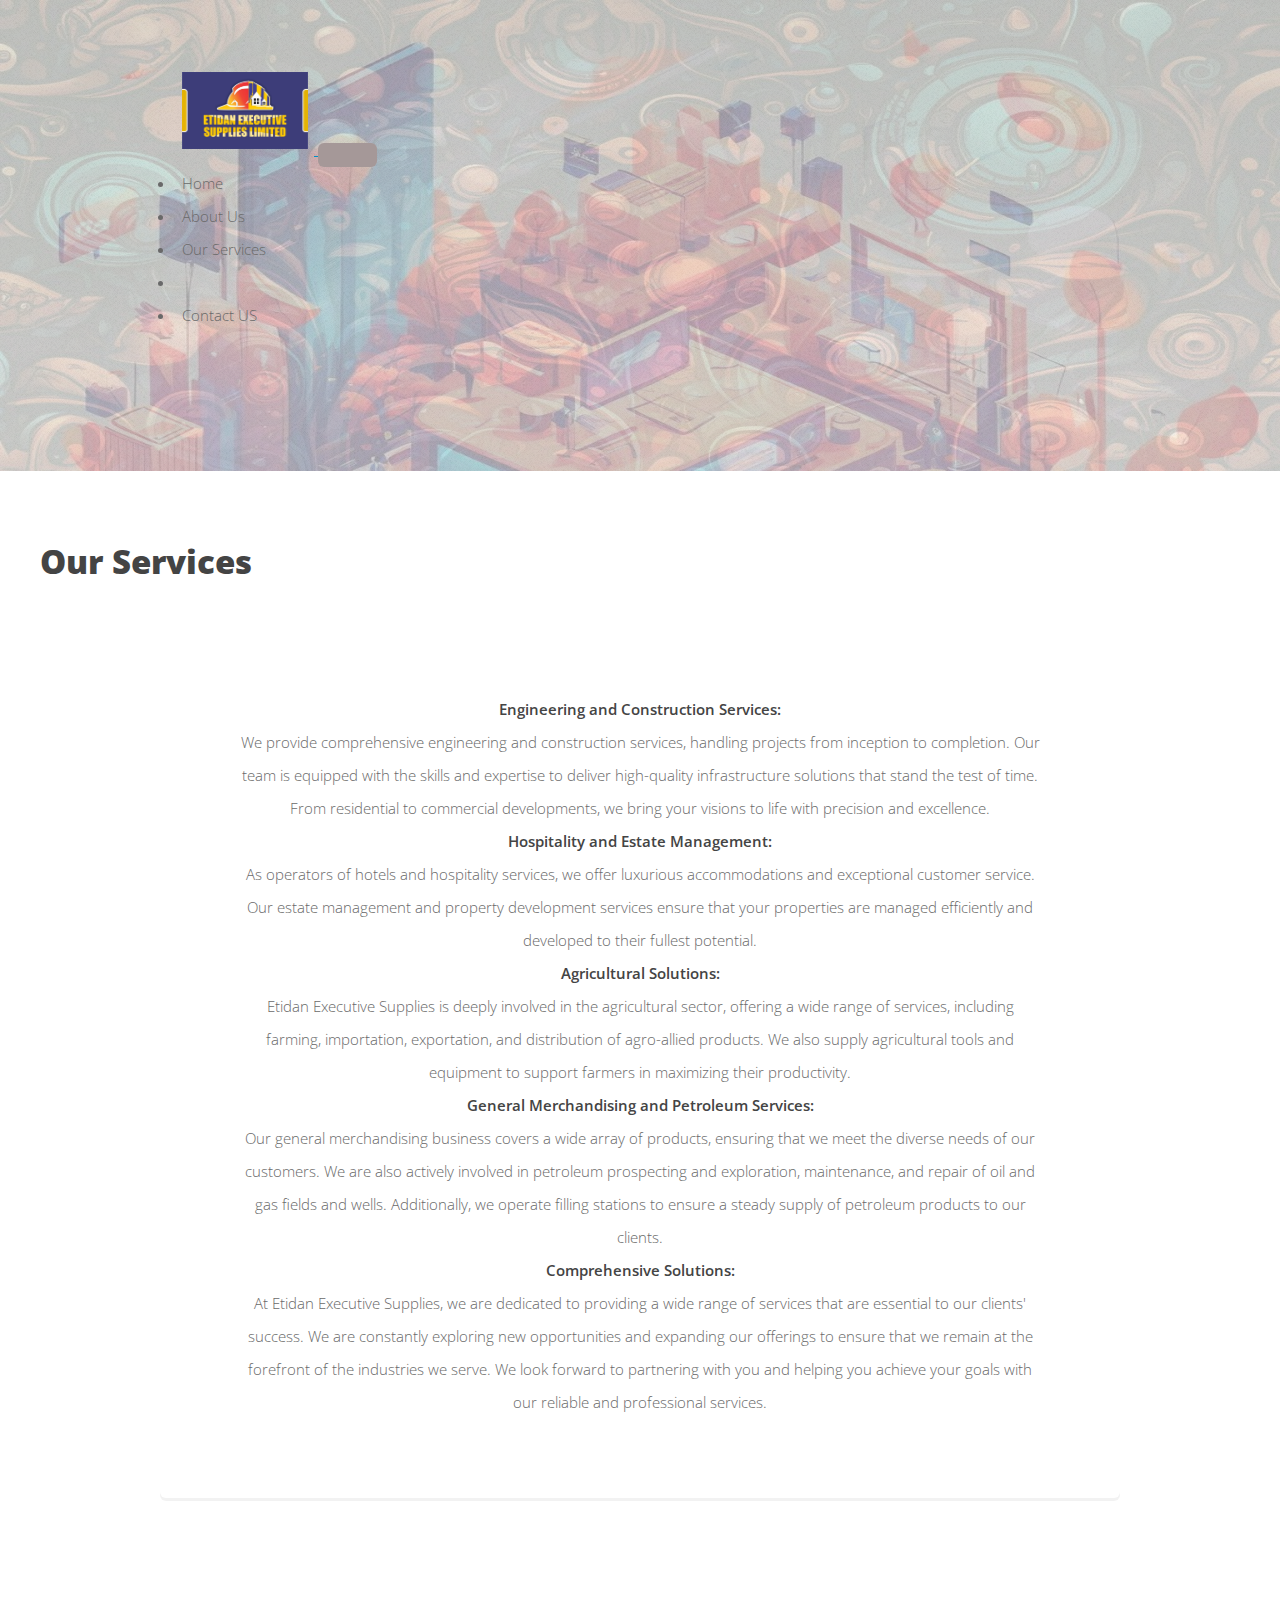
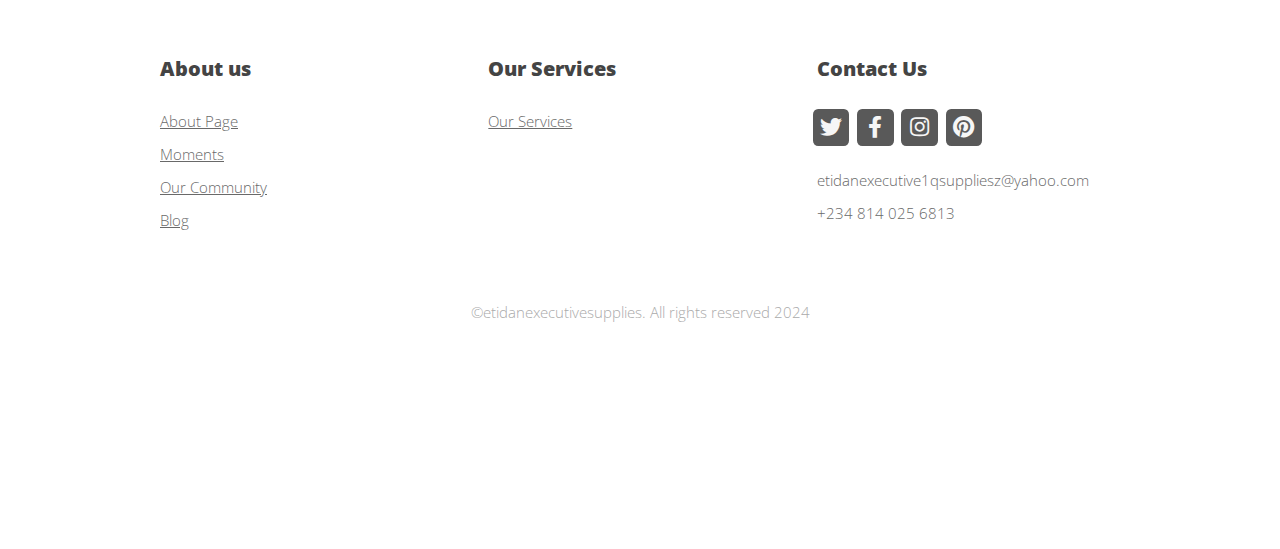
<file: ourservices.html>
<!DOCTYPE HTML>
<!--
	Verti by HTML5 UP
	html5up.net | @ajlkn
	Free for personal and commercial use under the CCA 3.0 license (html5up.net/license)
-->
<html>
	<head>
		<title>Beatsmotionproductions</title>
		<meta charset="utf-8" />
		<meta name="viewport" content="width=device-width, initial-scale=1, user-scalable=no" />
		<meta property="og:title" content="Beatsmotionproductions">
		<meta property="og:description" content="Dj and Event Management">
		<meta property="og:image" content="https://beatsmotionproductions.com/images/beatmotionlogo.jpg">
		<meta property="og:url" content="https://twitter.com/Beatsmotio10352">
		<meta property="og:type" content="website">
		<meta name="twitter:card" content="summary_large_image">
		<meta name="twitter:site" content="@Beatsmotio10352">
		<meta name="twitter:title" content="Beatsmotionproductions">
		<meta name="twitter:description" content="Dj and Event Management">
		<meta name="twitter:image" content="https://beatsmotionproductions.com/images/beatmotionlogo.jpg">
		<link rel="stylesheet" href="assets/css/main.css" />
		<link href="https://cdn.jsdelivr.net/npm/bootstrap@5.3.2/dist/css/bootstrap.min.css" rel="stylesheet" integrity="sha384-T3c6CoIi6uLrA9TneNEoa7RxnatzjcDSCmG1MXxSR1GAsXEV/Dwwykc2MPK8M2HN" crossorigin="anonymous">
	</head>	

	<body class="is-preload homepage">

		<img class="overlay-image" src="images/deepback.jpg" alt="Overlay Image">
		<img class="overlay-image" src="images/systemback.jpg" alt="Overlay Image">

		<div id="page-wrapper">

			
<!-- Header -->
<div id="header-wrapper">
					
	<header id="header" class="container">

		
		<nav class="navbar fixed-top navbar-expand-lg navbar-dark bg-light border rounded">
			<a href="index.html">
				<img class="beatmotionlogo" src="images/ETIDNNNNNNNNNEWLOGO.jpg" alt="logo Image">
			</a>

			<style>
				.navbar.fixed-top {
					z-index: 99999; /* Set a high z-index value */
				}
			</style>
			<button type="button"
				style="background-color: rgb(165, 152, 152);"
				data-bs-toggle="collapse"
				data-bs-target="#navbarNav"
				class="navbar-toggler btn-sm"
				aria-controls="navbarNav"
				aria-expanded="false"
				aria-label="Toggle navigation"
			>
				<span class="navbar-toggler-icon"></span>
			</button>
			<div class="collapse navbar-collapse" id="navbarNav">
				<ul class="navbar-nav ms-auto" style="padding-right: 40px;">
					<li class="nav-item">
						<a href="index.html" class="nav-link" style="text-decoration: none; color: inherit; margin-right: 10px; white-space: nowrap;">Home</a>
					</li>
					<li class="nav-item">
						<a href="About-Us.html" class="nav-link" style="text-decoration: none; color: inherit; margin-right: 10px; white-space: nowrap;">About Us</a>
					</li>
					<li class="nav-item">
						<a href="ourservices.html" class="nav-link" style="text-decoration: none; color: inherit; margin-right: 10px; white-space: nowrap;">Our Services</a>
					</li>
					<li class="nav-item">
					</li>
					<!-- <li class="nav-item">
						<a href="ourevents.html" class="nav-link" style="text-decoration: none; color: inherit; margin-right: 10px; white-space: nowrap;">Our Events</a>
					</li> -->
					<li class="nav-item">
						<a href="contactus.html" class="nav-link" style="text-decoration: none; color: inherit; white-space: nowrap;">Contact US</a>
					</li>
				</ul>
			</div>
		
			
		</nav>

	</header>
</div>


		
					<!-- Main wrapper -->
					<br>
					<br>
					<div style="padding-left: 40px; padding-right: 40px;" id="main-wrapper">
							<h2>Our Services</h2>
							<div class="box container bg-light border rounded" id="text-container">
	
								<span class="whats-set-us-apart">
		
									<strong>Engineering and Construction Services: </strong> <br>
											We provide comprehensive engineering and construction services, handling projects from inception to completion. Our team is equipped with the skills and expertise to deliver high-quality infrastructure solutions that stand the test of time. From residential to commercial developments, we bring your visions to life with precision and excellence.
											<br>
											<strong>Hospitality and Estate Management:</strong> <br>
											As operators of hotels and hospitality services, we offer luxurious accommodations and exceptional customer service. Our estate management and property development services ensure that your properties are managed efficiently and developed to their fullest potential.
											<br>
											<strong>Agricultural Solutions: </strong> <br>
											Etidan Executive Supplies is deeply involved in the agricultural sector, offering a wide range of services, including farming, importation, exportation, and distribution of agro-allied products. We also supply agricultural tools and equipment to support farmers in maximizing their productivity.
											<br>
											<strong>General Merchandising and Petroleum Services:</strong> <br>
											Our general merchandising business covers a wide array of products, ensuring that we meet the diverse needs of our customers. We are also actively involved in petroleum prospecting and exploration, maintenance, and repair of oil and gas fields and wells. Additionally, we operate filling stations to ensure a steady supply of petroleum products to our clients.
											<br>
											<strong>Comprehensive Solutions: </strong> <br>
											At Etidan Executive Supplies, we are dedicated to providing a wide range of services that are essential to our clients' success. We are constantly exploring new opportunities and expanding our offerings to ensure that we remain at the forefront of the industries we serve.
											
											We look forward to partnering with you and helping you achieve your goals with our reliable and professional services.

								</span>
	
							</div>
	

					<!-- Main wrapper -->
					<br>
				<br>
				
	<!-- Footer -->
<!-- Footer -->
<div id="footer-wrapper">
	<footer id="footer" class="container">
		<div class="row">
			<div class="col-4 col-6-medium col-12-small">

				<!-- Links -->
					<section class="widget links">
						<h3>About us</h3>
						<ul class="style2">
							<li><a href="">About Page</a></li>
							<li><a href="#">Moments</a></li>
							<li><a href="#">Our Community</a></li>
							<li><a href="#">Blog</a></li> 
						</ul>
					</section>

			</div>
		
			<div class="col-4 col-6-medium col-12-small">

				<!-- Links -->
					<section class="widget links">
						<h3>Our Services</h3>
						<ul class="style2">
							<li><a href="#">Our Services</a></li>
							
							
						</ul>
					</section>

			</div>
			<div class="col-4 col-6-medium col-12-small">

				<!-- Contact -->
					<section class="widget contact last">
						<h3>Contact Us</h3>
						<ul>
							<li><a href="https://twitter.com/Beatsmotio10352" class="icon brands fa-twitter"><span class="label">Twitter</span></a></li>
							<li><a href="#" class="icon brands fa-facebook-f"><span class="label">Facebook</span></a></li>
							<li><a href="#" class="icon brands fa-instagram"><span class="label">Instagram</span></a></li>
							<!-- <li><a href="#" class="icon brands fa-dribbble"><span class="label">Dribbble</span></a></li> -->
							<li><a href="#" class="icon brands fa-pinterest"><span class="label">Pinterest</span></a></li>
						</ul>
						<p>etidanexecutive1qsuppliesz@yahoo.com <br>
							+234 814 025 6813 
						   </p>
					</section>

			</div>
		</div>
		<div class="row">
			<div class="col-12">
				<div id="copyright">
					<ul class="menu">
						<li>&copy;etidanexecutivesupplies. All rights reserved 2024</li>
					</ul>
				</div>
			</div>
		</div>
	</footer>
</div>

</div>

<!-- Scripts -->

<script src="assets/js/jquery.min.js"></script>
<script src="assets/js/jquery.dropotron.min.js"></script>
<script src="assets/js/browser.min.js"></script>
<script src="assets/js/breakpoints.min.js"></script>
<script src="https://cdn.jsdelivr.net/npm/bootstrap@5.3.2/dist/js/bootstrap.bundle.min.js" integrity="sha384-C6RzsynM9kWDrMNeT87bh95OGNyZPhcTNXj1NW7RuBCsyN/o0jlpcV8Qyq46cDfL" crossorigin="anonymous"></script>
<script src="assets/js/util.js"></script>
<script src="assets/js/main.js"></script>

</body>
</html>
</file>
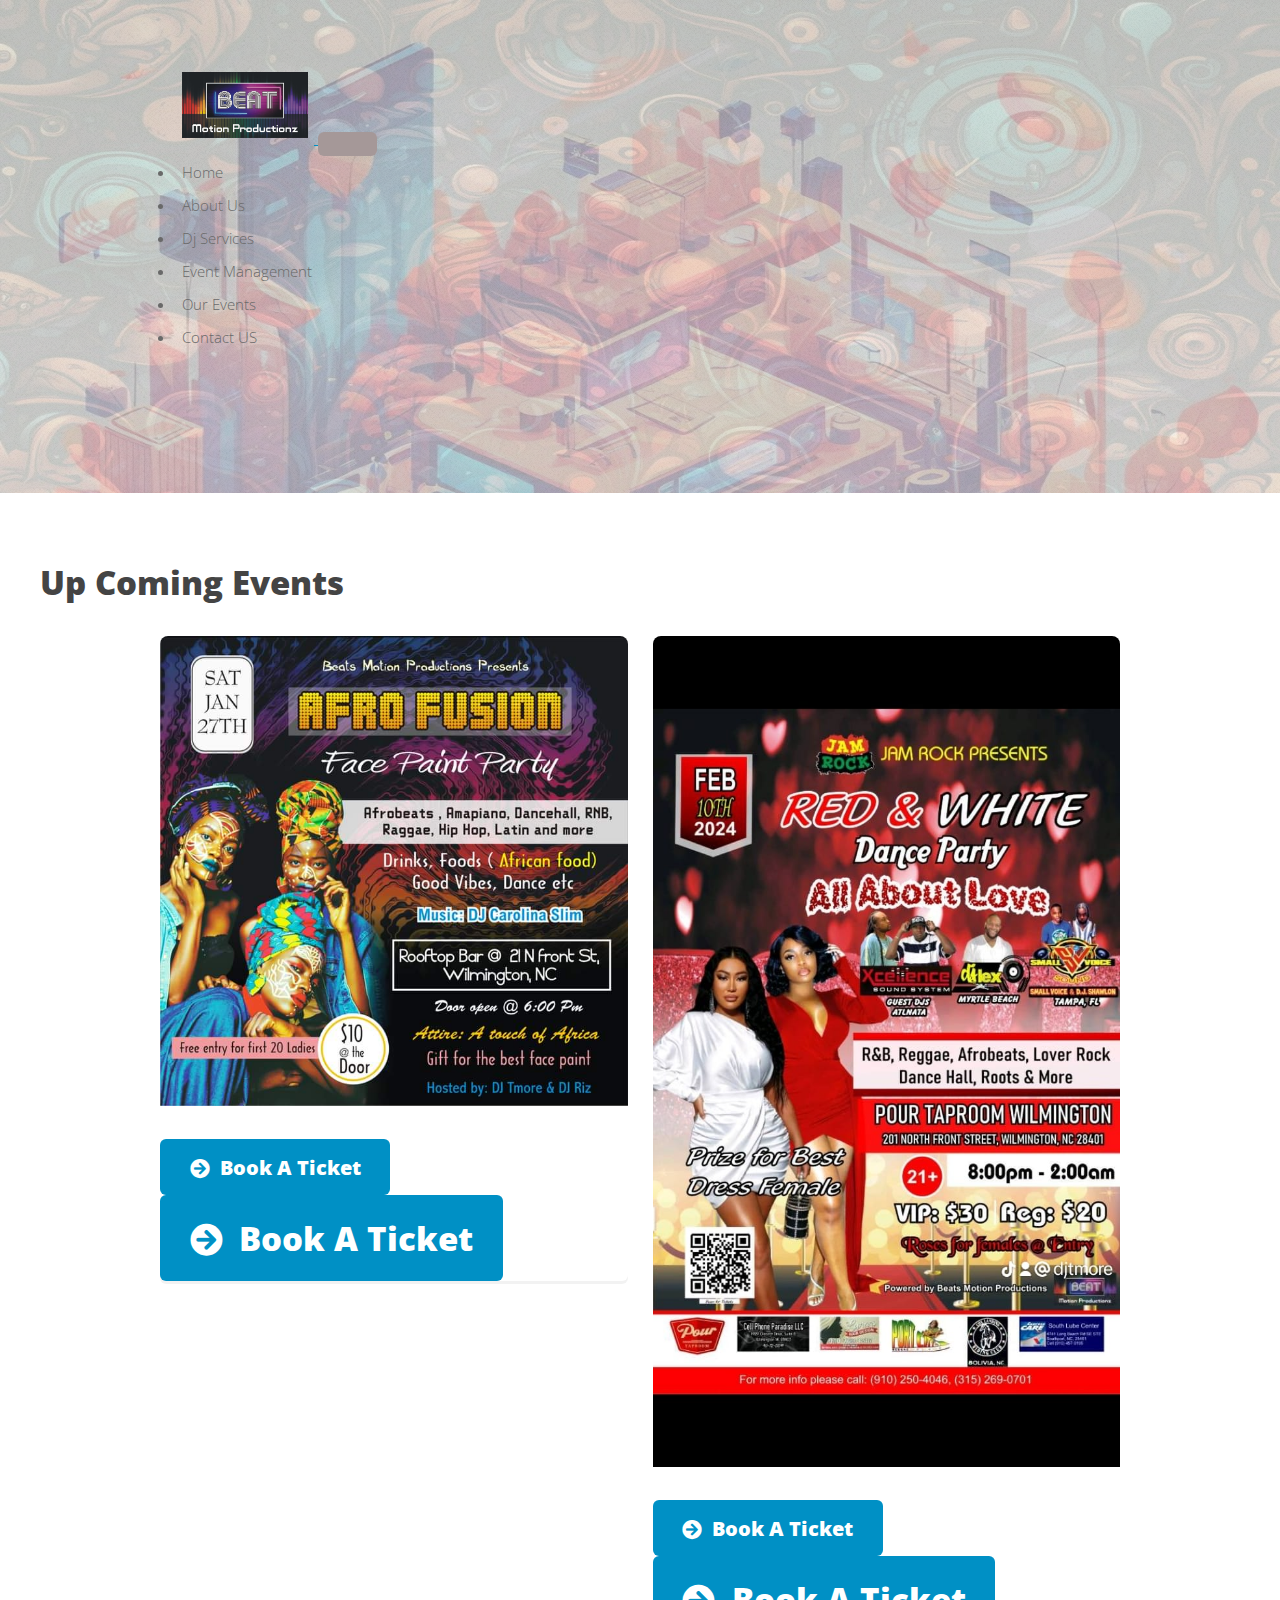
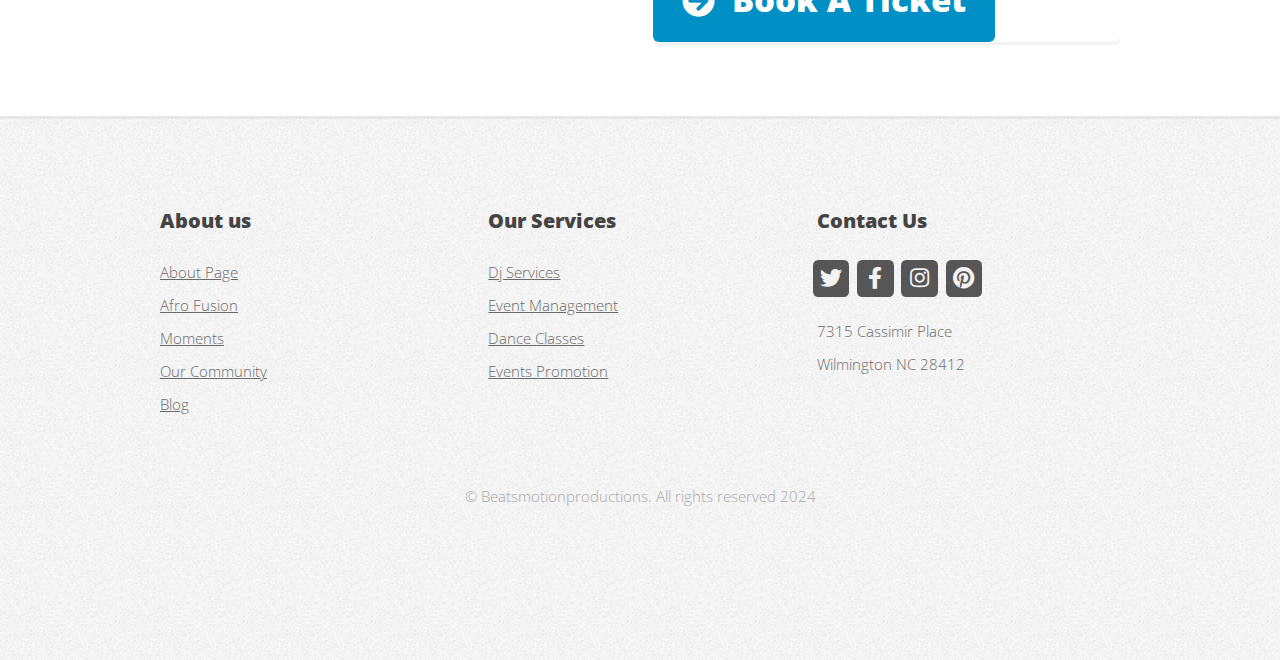
<file: upcommingevents.html>
<!DOCTYPE HTML>
<!--
	Verti by HTML5 UP
	html5up.net | @ajlkn
	Free for personal and commercial use under the CCA 3.0 license (html5up.net/license)
-->
<html>
	<head>
		<title>Beatsmotionproductions</title>
		<meta charset="utf-8" />
		<meta name="viewport" content="width=device-width, initial-scale=1, user-scalable=no" />
		<link rel="stylesheet" href="assets/css/main.css" />
		<link href="https://cdn.jsdelivr.net/npm/bootstrap@5.3.2/dist/css/bootstrap.min.css" rel="stylesheet" integrity="sha384-T3c6CoIi6uLrA9TneNEoa7RxnatzjcDSCmG1MXxSR1GAsXEV/Dwwykc2MPK8M2HN" crossorigin="anonymous">
		<link rel="icon" href="images/beatmotionlogo.jpg" type="image/jpeg">
	</head>
	<body class="is-preload homepage">

		<img class="overlay-image" src="images/deepback.jpg" alt="Overlay Image">
		<img class="overlay-image" src="images/systemback.jpg" alt="Overlay Image">

		<div id="page-wrapper">

			

			<!-- Header -->
			<!-- Header -->
			<div id="header-wrapper">
					
				<header id="header" class="container">

					<!-- Logo -->
						<!-- <div id="logo">
							<h1><a href="index.html">Beatsmotions</a></h1>
							<span>by HTML5 UP</span>
						</div> -->
					<!-- Nav -->
					<nav class="navbar fixed-top navbar-expand-lg navbar-dark bg-light border rounded">
						<a href="index.html">
							<img class="beatmotionlogo" src="images/beatmotionlogo.jpg" alt="logo Image">
						</a>
						<button type="button"
							style="background-color: rgb(165, 152, 152);"
							data-bs-toggle="collapse"
							data-bs-target="#navbarNav"
							class="navbar-toggler btn-sm"
							aria-controls="navbarNav"
							aria-expanded="false"
							aria-label="Toggle navigation"
						>
							<span class="navbar-toggler-icon"></span>
						</button>
						<div class="collapse navbar-collapse" id="navbarNav">
							<ul class="navbar-nav ms-auto" style="padding-right: 80px; ">
								<li class="nav-item">
									<a href="index.html" class="nav-link" style="text-decoration: none; color: inherit; margin-right: 10px; white-space: nowrap;">Home</a>
								</li>
								<li class="nav-item">
									<a href="About-Us.html" class="nav-link" style="text-decoration: none; color: inherit; margin-right: 10px; white-space: nowrap;">About Us</a>
								</li>
								<li class="nav-item">
									<a href="djservices.html" class="nav-link" style="text-decoration: none; color: inherit; margin-right: 10px; white-space: nowrap;">Dj Services</a>
								</li>
								<li class="nav-item">
									<a href="eventmanagement.html" class="nav-link" style="text-decoration: none; color: inherit; margin-right: 10px; white-space: nowrap;">Event Management</a>
								</li>
								<li class="nav-item">
									<a href="upcommingevents.html" class="nav-link" style="text-decoration: none; color: inherit; margin-right: 10px; white-space: nowrap;">Our Events</a>
								</li>
								<li class="nav-item">
									<a href="contactus.html" class="nav-link" style="text-decoration: none; color: inherit; white-space: nowrap;">Contact US</a>
								</li>
							</ul>
						</div>
					
						
					</nav>

				</header>
			</div>


					<!-- Main wrapper -->
					<br>
				<br>
				<div style="padding-left: 40px; padding-right: 40px;" id="main-wrapper">
						<h2>Up Coming Events</h2>
						
						<div class="container">
							<div class="row">
																				

										
								<div class="col-6 col-12-medium">
									<section class="box feature text-center" style='align-self: center;'>
										<a href="#" class="image featured">
											<img src="images/beativentt.jpg" alt="" style="width: 100%; height: auto;" />
										</a>
										<br>
										<a href="#" class="button medium icon solid fa-arrow-circle-right d-md-none">Book A Ticket</a>
										<a href="#" class="button large icon solid fa-arrow-circle-right d-none d-md-block">Book A Ticket</a>
									</section>
								</div>
								
								<div class="col-6 col-12-medium">
									<section class="box feature text-center" style='align-self: center;'>
										<a href="#" class="image featured">
											<img src="images/beativentt222.jpg" alt="" style="width: 100%; height: auto;" />
										</a>
										<br>
										<a href="#" class="button medium icon solid fa-arrow-circle-right d-md-none">Book A Ticket</a>
										<a href="#" class="button large icon solid fa-arrow-circle-right d-none d-md-block">Book A Ticket</a>
									</section>
								</div>
								
								
							

							</div>
								
							</div>
						</div>
					</div>
						
					</div>
				</div>
			</div>
			

						

						<!-- Footer -->
						<!-- Footer -->
				<div id="footer-wrapper">
					<footer id="footer" class="container">
						<div class="row">
							<div class="col-4 col-6-medium col-12-small">

								<!-- Links -->
									<section class="widget links">
										<h3>About us</h3>
										<ul class="style2">
											<li><a href="https://beatsmotionproductions.com/About-Us.html">About Page</a></li>
											<li><a href="#">Afro Fusion</a></li> 
											<li><a href="#">Moments</a></li>
											<li><a href="#">Our Community</a></li>
											<li><a href="#">Blog</a></li> 
										</ul>
									</section>

							</div>
						
							<div class="col-4 col-6-medium col-12-small">

								<!-- Links -->
									<section class="widget links">
										<h3>Our Services</h3>
										<ul class="style2">
											<li><a href="#">Dj Services</a></li>
											<li><a href="#">Event Management</a></li>
											<li><a href="#">Dance Classes</a></li>
											<li><a href="#">Events Promotion</a></li>
											
										</ul>
									</section>

							</div>
							<div class="col-4 col-6-medium col-12-small">

								<!-- Contact -->
									<section class="widget contact last">
										<h3>Contact Us</h3>
										<ul>
											<li><a href="https://twitter.com/Beatsmotio10352" class="icon brands fa-twitter"><span class="label">Twitter</span></a></li>
											<li><a href="#" class="icon brands fa-facebook-f"><span class="label">Facebook</span></a></li>
											<li><a href="#" class="icon brands fa-instagram"><span class="label">Instagram</span></a></li>
											<!-- <li><a href="#" class="icon brands fa-dribbble"><span class="label">Dribbble</span></a></li> -->
											<li><a href="#" class="icon brands fa-pinterest"><span class="label">Pinterest</span></a></li>
										</ul>
										<p>7315 Cassimir Place <br />
											Wilmington NC 28412<br />
										   </p>
									</section>

							</div>
						</div>
						<div class="row">
							<div class="col-12">
								<div id="copyright">
									<ul class="menu">
										<li>&copy; Beatsmotionproductions. All rights reserved 2024</li>
									</ul>
								</div>
							</div>
						</div>
					</footer>
				</div>

			</div>
					

					
		<!-- Scripts -->

			<script src="assets/js/jquery.min.js"></script>
			<script src="assets/js/jquery.dropotron.min.js"></script>
			<script src="assets/js/browser.min.js"></script>
			<script src="assets/js/breakpoints.min.js"></script>
			<script src="https://cdn.jsdelivr.net/npm/bootstrap@5.3.2/dist/js/bootstrap.bundle.min.js" integrity="sha384-C6RzsynM9kWDrMNeT87bh95OGNyZPhcTNXj1NW7RuBCsyN/o0jlpcV8Qyq46cDfL" crossorigin="anonymous"></script>
			<script src="assets/js/util.js"></script>
			<script src="assets/js/main.js"></script>

	</body>
</html>
</file>
<file: assets/css/main.css>
@import url("fontawesome-all.min.css");
@import url("https://fonts.googleapis.com/css?family=Oleo+Script:400|Open+Sans:300,300italic,600,600italic,800");

/*
	Verti by HTML5 UP
	html5up.net | @ajlkn
	Free for personal and commercial use under the CCA 3.0 license (html5up.net/license)
*/

html, body, div, span, applet, object,
iframe, h1, h2, h3, h4, h5, h6, p, blockquote,
pre, a, abbr, acronym, address, big, cite,
code, del, dfn, em, img, ins, kbd, q, s, samp,
small, strike, strong, sub, sup, tt, var, b,
u, i, center, dl, dt, dd, ol, ul, li, fieldset,
form, label, legend, table, caption, tbody,
tfoot, thead, tr, th, td, article, aside,
canvas, details, embed, figure, figcaption,
footer, header, hgroup, menu, nav, output, ruby,
section, summary, time, mark, audio, video {
	margin: 0;
	padding: 0;
	border: 0;
	font-size: 100%;
	font: inherit;
	vertical-align: baseline;}

article, aside, details, figcaption, figure,
footer, header, hgroup, menu, nav, section {
	display: block;}

body {
	line-height: 1;
}
/* 
.beat-text {
	text-align: center; /* Center text horizontally */
	/* margin: 0; Remove default margin */
	
  /* } */ 



.beatmotionlogo {
	/* position: fixed; */
	top: 0px; /* Adjust the top position as needed */
	right: 10px; /* Adjust the right position as needed */
	/* position: relative; Allows for positioning within its container */
	margin: 4px; /* Adjust margin as needed for spacing around the logo */
	padding: 2px; /* Adjust padding as needed for spacing within the logo container */
	width: 130px; /* You can adjust the width as needed */
	height: auto; /* Maintain aspect ratio */
	display: inline;
	margin-left: 20px;
}

.after-herosec {
    font-size: 2.5rem; /* Large font size */
    font-weight: bold; /* Make the text bold */
    text-align: center; /* Center the text */
    margin-bottom: 2rem; /* Add some spacing below the text */
    color: #333; /* Adjust the color if needed */
}

/* Mobile Responsiveness */
@media screen and (max-width: 768px) {
    .after-herosec {
        font-size: 1.75rem; /* Slightly smaller on mobile devices */
        margin-bottom: 1.5rem; /* Adjust spacing for mobile */
    }
}


.whats-set-us-apart{
	display: inline-block; /* Make the container inline-block to center it */
    text-align: center; /* Left-align text within the container */
	padding: 50px;
}




#mid-section{
	margin-top: 30px;	
}


.mid-image {
	height: 400px;
	width: 400px;
}



.event-management-paragraph{
	font-size: 18px;
	line-height: 1.6;
	
}


#banner-wrapper{
	margin-top: 70px;
}


.overlay-image {
	position: absolute;
	top: 0;
	left: 0;
	width: 100%;
	height: 100%;
	z-index: -1; /* Place the overlay image behind the content */
	opacity: 0.2; /* Set the transparency of the overlay image */
}

ol, ul {
	list-style: none;
}

blockquote, q {
	quotes: none;
}

	blockquote:before, blockquote:after, q:before, q:after {
		content: '';
		content: none;
	}

table {
	border-collapse: collapse;
	border-spacing: 0;
}

body {
	-webkit-text-size-adjust: none;
}

mark {
	background-color: transparent;
	color: inherit;
}

.dj-paragraph{
	font-size: 18px;
	line-height: 1.6;

}

input::-moz-focus-inner {
	border: 0;
	padding: 0;
}

input, select, textarea {
	-moz-appearance: none;
	-webkit-appearance: none;
	-ms-appearance: none;
	appearance: none;
}

/* Basic */

	@-ms-viewport {
		width: device-width;
	}

	html {
		box-sizing: border-box;
	}

	*, *:before, *:after {
		box-sizing: inherit;
	}

	body {
		background-image: -moz-linear-gradient(top, rgba(0, 0, 0, 0.05), rgba(0, 0, 0, 0)), url("images/bg01.png");
		background-image: -webkit-linear-gradient(top, rgba(0, 0, 0, 0.05), rgba(0, 0, 0, 0)), url("images/bg01.png");
		background-image: -ms-linear-gradient(top, rgba(0, 0, 0, 0.05), rgba(0, 0, 0, 0)), url("images/bg01.png");
		background-image: linear-gradient(top, rgba(0, 0, 0, 0.05), rgba(0, 0, 0, 0)), url("images/bg01.png");
		background-color: #f7f7f7;
		background-position: top left, top left;
		background-repeat: repeat-x, repeat;
		background-size: 100% 30em, auto;
		font-family: 'Open Sans', sans-serif;
		font-size: 13pt;
		color: #696969;
		font-weight: 300;
		line-height: 2.25em;
	}

		body.is-preload *, body.is-preload *:before, body.is-preload *:after {
			-moz-animation: none !important;
			-webkit-animation: none !important;
			-ms-animation: none !important;
			animation: none !important;
			-moz-transition: none !important;
			-webkit-transition: none !important;
			-ms-transition: none !important;
			transition: none !important;
		}

	input, select, textarea {
		font-family: 'Open Sans', sans-serif;
		font-size: 13pt;
		color: #696969;
		font-weight: 300;
		line-height: 2.25em;
	}

	a {
		color: #0090c5;
		text-decoration: underline;
	}

		a:hover {
			text-decoration: none;
		}

	h1, h2, h3, h4, h5, h6 {
		color: #444;
		font-weight: 800;
	}

		h1 a, h2 a, h3 a, h4 a, h5 a, h6 a {
			color: inherit;
			text-decoration: none;
			outline: 0;
		}

	h2 {
		font-size: 2.25em;
		margin: 0 0 1.1em 0;
		line-height: 1em;
	}

	h3 {
		font-size: 1.35em;
		margin: 0 0 1em 0;
	}

	b, strong {
		font-weight: 600;
		color: #444;
	}

	i, em {
		font-style: italic;
	}

	br.clear {
		clear: both;
	}

	sub {
		position: relative;
		top: 0.5em;
		font-size: 0.8em;
	}

	sup {
		position: relative;
		top: -0.5em;
		font-size: 0.8em;
	}

	hr {
		border: 0;
		border-top: solid 1px #eee;
	}

	blockquote {
		border-left: solid 0.5em #eee;
		padding: 1em 0 1em 2em;
		font-style: italic;
	}

	p, ul, ol, dl, table {
		margin-bottom: 2em;
	}


/* Container */

	.container {
		margin: 0 auto;
		max-width: 100%;
		width: 1400px;
	}

		@media screen and (max-width: 1680px) {

			.container {
				width: 1200px;
			}

		}

		@media screen and (max-width: 1280px) {

			.container {
				width: 960px;
			}

		}

		@media screen and (max-width: 980px) {

			.container {
				width: 90%;
			}

		}

		@media screen and (max-width: 736px) {

			.container {
				width: 100%;
			}

		}

/* Row */

	.row {
		display: flex;
		flex-wrap: wrap;
		box-sizing: border-box;
		align-items: stretch;
	}

		.row > * {
			box-sizing: border-box;
		}

		.row.gtr-uniform > * > :last-child {
			margin-bottom: 0;
		}

		.row.aln-left {
			justify-content: flex-start;
		}

		.row.aln-center {
			justify-content: center;
		}

		.row.aln-right {
			justify-content: flex-end;
		}

		.row.aln-top {
			align-items: flex-start;
		}

		.row.aln-middle {
			align-items: center;
		}

		.row.aln-bottom {
			align-items: flex-end;
		}

		.row > .imp {
			order: -1;
		}

		.row > .col-1 {
			width: 8.33333%;
		}

		.row > .off-1 {
			margin-left: 8.33333%;
		}

		.row > .col-2 {
			width: 16.66667%;
		}

		.row > .off-2 {
			margin-left: 16.66667%;
		}

		.row > .col-3 {
			width: 25%;
		}

		.row > .off-3 {
			margin-left: 25%;
		}

		.row > .col-4 {
			width: 33.33333%;
		}

		.row > .off-4 {
			margin-left: 33.33333%;
		}

		.row > .col-5 {
			width: 41.66667%;
		}

		.row > .off-5 {
			margin-left: 41.66667%;
		}

		.row > .col-6 {
			width: 50%;
		}

		.row > .off-6 {
			margin-left: 50%;
		}

		.row > .col-7 {
			width: 58.33333%;
		}

		.row > .off-7 {
			margin-left: 58.33333%;
		}

		.row > .col-8 {
			width: 66.66667%;
		}

		.row > .off-8 {
			margin-left: 66.66667%;
		}

		.row > .col-9 {
			width: 75%;
		}

		.row > .off-9 {
			margin-left: 75%;
		}

		.row > .col-10 {
			width: 83.33333%;
		}

		.row > .off-10 {
			margin-left: 83.33333%;
		}

		.row > .col-11 {
			width: 91.66667%;
		}

		.row > .off-11 {
			margin-left: 91.66667%;
		}

		.row > .col-12 {
			width: 100%;
		}

		.row > .off-12 {
			margin-left: 100%;
		}

		.row.gtr-0 {
			margin-top: 0px;
			margin-left: 0px;
		}

			.row.gtr-0 > * {
				padding: 0px 0 0 0px;
			}

			.row.gtr-0.gtr-uniform {
				margin-top: 0px;
			}

				.row.gtr-0.gtr-uniform > * {
					padding-top: 0px;
				}

		.row.gtr-25 {
			margin-top: -10px;
			margin-left: -10px;
		}

			.row.gtr-25 > * {
				padding: 10px 0 0 10px;
			}

			.row.gtr-25.gtr-uniform {
				margin-top: -10px;
			}

				.row.gtr-25.gtr-uniform > * {
					padding-top: 10px;
				}

		.row.gtr-50 {
			margin-top: -20px;
			margin-left: -20px;
		}

			.row.gtr-50 > * {
				padding: 20px 0 0 20px;
			}

			.row.gtr-50.gtr-uniform {
				margin-top: -20px;
			}

				.row.gtr-50.gtr-uniform > * {
					padding-top: 20px;
				}

		.row {
			margin-top: -40px;
			margin-left: -40px;
		}

			.row > * {
				padding: 40px 0 0 40px;
			}

			.row.gtr-uniform {
				margin-top: -40px;
			}

				.row.gtr-uniform > * {
					padding-top: 40px;
				}

		.row.gtr-150 {
			margin-top: -60px;
			margin-left: -60px;
		}

			.row.gtr-150 > * {
				padding: 60px 0 0 60px;
			}

			.row.gtr-150.gtr-uniform {
				margin-top: -60px;
			}

				.row.gtr-150.gtr-uniform > * {
					padding-top: 60px;
				}

		.row.gtr-200 {
			margin-top: -80px;
			margin-left: -80px;
		}

			.row.gtr-200 > * {
				padding: 80px 0 0 80px;
			}

			.row.gtr-200.gtr-uniform {
				margin-top: -80px;
			}

				.row.gtr-200.gtr-uniform > * {
					padding-top: 80px;
				}

		@media screen and (max-width: 1680px) {

			.row {
				display: flex;
				flex-wrap: wrap;
				box-sizing: border-box;
				align-items: stretch;
			}

				.row > * {
					box-sizing: border-box;
				}

				.row.gtr-uniform > * > :last-child {
					margin-bottom: 0;
				}

				.row.aln-left {
					justify-content: flex-start;
				}

				.row.aln-center {
					justify-content: center;
				}

				.row.aln-right {
					justify-content: flex-end;
				}

				.row.aln-top {
					align-items: flex-start;
				}

				.row.aln-middle {
					align-items: center;
				}

				.row.aln-bottom {
					align-items: flex-end;
				}

				.row > .imp-xlarge {
					order: -1;
				}

				.row > .col-1-xlarge {
					width: 8.33333%;
				}

				.row > .off-1-xlarge {
					margin-left: 8.33333%;
				}

				.row > .col-2-xlarge {
					width: 16.66667%;
				}

				.row > .off-2-xlarge {
					margin-left: 16.66667%;
				}

				.row > .col-3-xlarge {
					width: 25%;
				}

				.row > .off-3-xlarge {
					margin-left: 25%;
				}

				.row > .col-4-xlarge {
					width: 33.33333%;
				}

				.row > .off-4-xlarge {
					margin-left: 33.33333%;
				}

				.row > .col-5-xlarge {
					width: 41.66667%;
				}

				.row > .off-5-xlarge {
					margin-left: 41.66667%;
				}

				.row > .col-6-xlarge {
					width: 50%;
				}

				.row > .off-6-xlarge {
					margin-left: 50%;
				}

				.row > .col-7-xlarge {
					width: 58.33333%;
				}

				.row > .off-7-xlarge {
					margin-left: 58.33333%;
				}

				.row > .col-8-xlarge {
					width: 66.66667%;
				}

				.row > .off-8-xlarge {
					margin-left: 66.66667%;
				}

				.row > .col-9-xlarge {
					width: 75%;
				}

				.row > .off-9-xlarge {
					margin-left: 75%;
				}

				.row > .col-10-xlarge {
					width: 83.33333%;
				}

				.row > .off-10-xlarge {
					margin-left: 83.33333%;
				}

				.row > .col-11-xlarge {
					width: 91.66667%;
				}

				.row > .off-11-xlarge {
					margin-left: 91.66667%;
				}

				.row > .col-12-xlarge {
					width: 100%;
				}

				.row > .off-12-xlarge {
					margin-left: 100%;
				}

				.row.gtr-0 {
					margin-top: 0px;
					margin-left: 0px;
				}

					.row.gtr-0 > * {
						padding: 0px 0 0 0px;
					}

					.row.gtr-0.gtr-uniform {
						margin-top: 0px;
					}

						.row.gtr-0.gtr-uniform > * {
							padding-top: 0px;
						}

				.row.gtr-25 {
					margin-top: -10px;
					margin-left: -10px;
				}

					.row.gtr-25 > * {
						padding: 10px 0 0 10px;
					}

					.row.gtr-25.gtr-uniform {
						margin-top: -10px;
					}

						.row.gtr-25.gtr-uniform > * {
							padding-top: 10px;
						}

				.row.gtr-50 {
					margin-top: -20px;
					margin-left: -20px;
				}

					.row.gtr-50 > * {
						padding: 20px 0 0 20px;
					}

					.row.gtr-50.gtr-uniform {
						margin-top: -20px;
					}

						.row.gtr-50.gtr-uniform > * {
							padding-top: 20px;
						}

				.row {
					margin-top: -40px;
					margin-left: -40px;
				}

					.row > * {
						padding: 40px 0 0 40px;
					}

					.row.gtr-uniform {
						margin-top: -40px;
					}

						.row.gtr-uniform > * {
							padding-top: 40px;
						}

				.row.gtr-150 {
					margin-top: -60px;
					margin-left: -60px;
				}

					.row.gtr-150 > * {
						padding: 60px 0 0 60px;
					}

					.row.gtr-150.gtr-uniform {
						margin-top: -60px;
					}

						.row.gtr-150.gtr-uniform > * {
							padding-top: 60px;
						}

				.row.gtr-200 {
					margin-top: -80px;
					margin-left: -80px;
				}

					.row.gtr-200 > * {
						padding: 80px 0 0 80px;
					}

					.row.gtr-200.gtr-uniform {
						margin-top: -80px;
					}

						.row.gtr-200.gtr-uniform > * {
							padding-top: 80px;
						}

		}

		@media screen and (max-width: 1280px) {

			.row {
				display: flex;
				flex-wrap: wrap;
				box-sizing: border-box;
				align-items: stretch;
			}

				.row > * {
					box-sizing: border-box;
				}

				.row.gtr-uniform > * > :last-child {
					margin-bottom: 0;
				}

				.row.aln-left {
					justify-content: flex-start;
				}

				.row.aln-center {
					justify-content: center;
				}

				.row.aln-right {
					justify-content: flex-end;
				}

				.row.aln-top {
					align-items: flex-start;
				}

				.row.aln-middle {
					align-items: center;
				}

				.row.aln-bottom {
					align-items: flex-end;
				}

				.row > .imp-large {
					order: -1;
				}

				.row > .col-1-large {
					width: 8.33333%;
				}

				.row > .off-1-large {
					margin-left: 8.33333%;
				}

				.row > .col-2-large {
					width: 16.66667%;
				}

				.row > .off-2-large {
					margin-left: 16.66667%;
				}

				.row > .col-3-large {
					width: 25%;
				}

				.row > .off-3-large {
					margin-left: 25%;
				}

				.row > .col-4-large {
					width: 33.33333%;
				}

				.row > .off-4-large {
					margin-left: 33.33333%;
				}

				.row > .col-5-large {
					width: 41.66667%;
				}

				.row > .off-5-large {
					margin-left: 41.66667%;
				}

				.row > .col-6-large {
					width: 50%;
				}

				.row > .off-6-large {
					margin-left: 50%;
				}

				.row > .col-7-large {
					width: 58.33333%;
				}

				.row > .off-7-large {
					margin-left: 58.33333%;
				}

				.row > .col-8-large {
					width: 66.66667%;
				}

				.row > .off-8-large {
					margin-left: 66.66667%;
				}

				.row > .col-9-large {
					width: 75%;
				}

				.row > .off-9-large {
					margin-left: 75%;
				}

				.row > .col-10-large {
					width: 83.33333%;
				}

				.row > .off-10-large {
					margin-left: 83.33333%;
				}

				.row > .col-11-large {
					width: 91.66667%;
				}

				.row > .off-11-large {
					margin-left: 91.66667%;
				}

				.row > .col-12-large {
					width: 100%;
				}

				.row > .off-12-large {
					margin-left: 100%;
				}

				.row.gtr-0 {
					margin-top: 0px;
					margin-left: 0px;
				}

					.row.gtr-0 > * {
						padding: 0px 0 0 0px;
					}

					.row.gtr-0.gtr-uniform {
						margin-top: 0px;
					}

						.row.gtr-0.gtr-uniform > * {
							padding-top: 0px;
						}

				.row.gtr-25 {
					margin-top: -6.25px;
					margin-left: -6.25px;
				}

					.row.gtr-25 > * {
						padding: 6.25px 0 0 6.25px;
					}

					.row.gtr-25.gtr-uniform {
						margin-top: -6.25px;
					}

						.row.gtr-25.gtr-uniform > * {
							padding-top: 6.25px;
						}

				.row.gtr-50 {
					margin-top: -12.5px;
					margin-left: -12.5px;
				}

					.row.gtr-50 > * {
						padding: 12.5px 0 0 12.5px;
					}

					.row.gtr-50.gtr-uniform {
						margin-top: -12.5px;
					}

						.row.gtr-50.gtr-uniform > * {
							padding-top: 12.5px;
						}

				.row {
					margin-top: -25px;
					margin-left: -25px;
				}

					.row > * {
						padding: 25px 0 0 25px;
					}

					.row.gtr-uniform {
						margin-top: -25px;
					}

						.row.gtr-uniform > * {
							padding-top: 25px;
						}

				.row.gtr-150 {
					margin-top: -37.5px;
					margin-left: -37.5px;
				}

					.row.gtr-150 > * {
						padding: 37.5px 0 0 37.5px;
					}

					.row.gtr-150.gtr-uniform {
						margin-top: -37.5px;
					}

						.row.gtr-150.gtr-uniform > * {
							padding-top: 37.5px;
						}

				.row.gtr-200 {
					margin-top: -50px;
					margin-left: -50px;
				}

					.row.gtr-200 > * {
						padding: 50px 0 0 50px;
					}

					.row.gtr-200.gtr-uniform {
						margin-top: -50px;
					}

						.row.gtr-200.gtr-uniform > * {
							padding-top: 50px;
						}

		}

		@media screen and (max-width: 980px) {

			.row {
				display: flex;
				flex-wrap: wrap;
				box-sizing: border-box;
				align-items: stretch;
			}

				.row > * {
					box-sizing: border-box;
				}

				.row.gtr-uniform > * > :last-child {
					margin-bottom: 0;
				}

				.row.aln-left {
					justify-content: flex-start;
				}

				.row.aln-center {
					justify-content: center;
				}

				.row.aln-right {
					justify-content: flex-end;
				}

				.row.aln-top {
					align-items: flex-start;
				}

				.row.aln-middle {
					align-items: center;
				}

				.row.aln-bottom {
					align-items: flex-end;
				}

				.row > .imp-medium {
					order: -1;
				}

				.row > .col-1-medium {
					width: 8.33333%;
				}

				.row > .off-1-medium {
					margin-left: 8.33333%;
				}

				.row > .col-2-medium {
					width: 16.66667%;
				}

				.row > .off-2-medium {
					margin-left: 16.66667%;
				}

				.row > .col-3-medium {
					width: 25%;
				}

				.row > .off-3-medium {
					margin-left: 25%;
				}

				.row > .col-4-medium {
					width: 33.33333%;
				}

				.row > .off-4-medium {
					margin-left: 33.33333%;
				}

				.row > .col-5-medium {
					width: 41.66667%;
				}

				.row > .off-5-medium {
					margin-left: 41.66667%;
				}

				.row > .col-6-medium {
					width: 50%;
				}

				.row > .off-6-medium {
					margin-left: 50%;
				}

				.row > .col-7-medium {
					width: 58.33333%;
				}

				.row > .off-7-medium {
					margin-left: 58.33333%;
				}

				.row > .col-8-medium {
					width: 66.66667%;
				}

				.row > .off-8-medium {
					margin-left: 66.66667%;
				}

				.row > .col-9-medium {
					width: 75%;
				}

				.row > .off-9-medium {
					margin-left: 75%;
				}

				.row > .col-10-medium {
					width: 83.33333%;
				}

				.row > .off-10-medium {
					margin-left: 83.33333%;
				}

				.row > .col-11-medium {
					width: 91.66667%;
				}

				.row > .off-11-medium {
					margin-left: 91.66667%;
				}

				.row > .col-12-medium {
					width: 100%;
				}

				.row > .off-12-medium {
					margin-left: 100%;
				}

				.row.gtr-0 {
					margin-top: 0px;
					margin-left: 0px;
				}

					.row.gtr-0 > * {
						padding: 0px 0 0 0px;
					}

					.row.gtr-0.gtr-uniform {
						margin-top: 0px;
					}

						.row.gtr-0.gtr-uniform > * {
							padding-top: 0px;
						}

				.row.gtr-25 {
					margin-top: -6.25px;
					margin-left: -6.25px;
				}

					.row.gtr-25 > * {
						padding: 6.25px 0 0 6.25px;
					}

					.row.gtr-25.gtr-uniform {
						margin-top: -6.25px;
					}

						.row.gtr-25.gtr-uniform > * {
							padding-top: 6.25px;
						}

				.row.gtr-50 {
					margin-top: -12.5px;
					margin-left: -12.5px;
				}

					.row.gtr-50 > * {
						padding: 12.5px 0 0 12.5px;
					}

					.row.gtr-50.gtr-uniform {
						margin-top: -12.5px;
					}

						.row.gtr-50.gtr-uniform > * {
							padding-top: 12.5px;
						}

				.row {
					margin-top: -25px;
					margin-left: -25px;
				}

					.row > * {
						padding: 25px 0 0 25px;
					}

					.row.gtr-uniform {
						margin-top: -25px;
					}

						.row.gtr-uniform > * {
							padding-top: 25px;
						}

				.row.gtr-150 {
					margin-top: -37.5px;
					margin-left: -37.5px;
				}

					.row.gtr-150 > * {
						padding: 37.5px 0 0 37.5px;
					}

					.row.gtr-150.gtr-uniform {
						margin-top: -37.5px;
					}

						.row.gtr-150.gtr-uniform > * {
							padding-top: 37.5px;
						}

				.row.gtr-200 {
					margin-top: -50px;
					margin-left: -50px;
				}

					.row.gtr-200 > * {
						padding: 50px 0 0 50px;
					}

					.row.gtr-200.gtr-uniform {
						margin-top: -50px;
					}

						.row.gtr-200.gtr-uniform > * {
							padding-top: 50px;
						}

		}

		@media screen and (max-width: 736px) {

			.row {
				display: flex;
				flex-wrap: wrap;
				box-sizing: border-box;
				align-items: stretch;
			}

				.row > * {
					box-sizing: border-box;
				}

				.row.gtr-uniform > * > :last-child {
					margin-bottom: 0;
				}

				.row.aln-left {
					justify-content: flex-start;
				}

				.row.aln-center {
					justify-content: center;
				}

				.row.aln-right {
					justify-content: flex-end;
				}

				.row.aln-top {
					align-items: flex-start;
				}

				.row.aln-middle {
					align-items: center;
				}

				.row.aln-bottom {
					align-items: flex-end;
				}

				.row > .imp-small {
					order: -1;
				}

				.row > .col-1-small {
					width: 8.33333%;
				}

				.row > .off-1-small {
					margin-left: 8.33333%;
				}

				.row > .col-2-small {
					width: 16.66667%;
				}

				.row > .off-2-small {
					margin-left: 16.66667%;
				}

				.row > .col-3-small {
					width: 25%;
				}

				.row > .off-3-small {
					margin-left: 25%;
				}

				.row > .col-4-small {
					width: 33.33333%;
				}

				.row > .off-4-small {
					margin-left: 33.33333%;
				}

				.row > .col-5-small {
					width: 41.66667%;
				}

				.row > .off-5-small {
					margin-left: 41.66667%;
				}

				.row > .col-6-small {
					width: 50%;
				}

				.row > .off-6-small {
					margin-left: 50%;
				}

				.row > .col-7-small {
					width: 58.33333%;
				}

				.row > .off-7-small {
					margin-left: 58.33333%;
				}

				.row > .col-8-small {
					width: 66.66667%;
				}

				.row > .off-8-small {
					margin-left: 66.66667%;
				}

				.row > .col-9-small {
					width: 75%;
				}

				.row > .off-9-small {
					margin-left: 75%;
				}

				.row > .col-10-small {
					width: 83.33333%;
				}

				.row > .off-10-small {
					margin-left: 83.33333%;
				}

				.row > .col-11-small {
					width: 91.66667%;
				}

				.row > .off-11-small {
					margin-left: 91.66667%;
				}

				.row > .col-12-small {
					width: 100%;
				}

				.row > .off-12-small {
					margin-left: 100%;
				}

				.row.gtr-0 {
					margin-top: 0px;
					margin-left: 0px;
				}

					.row.gtr-0 > * {
						padding: 0px 0 0 0px;
					}

					.row.gtr-0.gtr-uniform {
						margin-top: 0px;
					}

						.row.gtr-0.gtr-uniform > * {
							padding-top: 0px;
						}

				.row.gtr-25 {
					margin-top: -5px;
					margin-left: -5px;
				}

					.row.gtr-25 > * {
						padding: 5px 0 0 5px;
					}

					.row.gtr-25.gtr-uniform {
						margin-top: -5px;
					}

						.row.gtr-25.gtr-uniform > * {
							padding-top: 5px;
						}

				.row.gtr-50 {
					margin-top: -10px;
					margin-left: -10px;
				}

					.row.gtr-50 > * {
						padding: 10px 0 0 10px;
					}

					.row.gtr-50.gtr-uniform {
						margin-top: -10px;
					}

						.row.gtr-50.gtr-uniform > * {
							padding-top: 10px;
						}

				.row {
					margin-top: -20px;
					margin-left: -20px;
				}

					.row > * {
						padding: 20px 0 0 20px;
					}

					.row.gtr-uniform {
						margin-top: -20px;
					}

						.row.gtr-uniform > * {
							padding-top: 20px;
						}

				.row.gtr-150 {
					margin-top: -30px;
					margin-left: -30px;
				}

					.row.gtr-150 > * {
						padding: 30px 0 0 30px;
					}

					.row.gtr-150.gtr-uniform {
						margin-top: -30px;
					}

						.row.gtr-150.gtr-uniform > * {
							padding-top: 30px;
						}

				.row.gtr-200 {
					margin-top: -40px;
					margin-left: -40px;
				}

					.row.gtr-200 > * {
						padding: 40px 0 0 40px;
					}

					.row.gtr-200.gtr-uniform {
						margin-top: -40px;
					}

						.row.gtr-200.gtr-uniform > * {
							padding-top: 40px;
						}

		}

/* Section/Article */

	section, article {
		margin-bottom: 5em;
	}

	section > :last-child,
	article > :last-child,
	section:last-child,
	article:last-child {
		margin-bottom: 0;
	}

	header {
		margin: 0 0 0 0;
	}

		header h2, header h3 {
			margin: 0 0 0.25em 0;
		}

		header p {
			margin: 0;
		}

	footer {
		margin: 2.5em 0 0 0;
	}

/* Forms */

	form label {
		display: block;
		font-weight: 800;
		margin: 0 0 1em 0;
		font-size: 0.8em;
		color: #444;
	}

	form input[type="text"],
	form input[type="email"],
	form input[type="password"],
	form select,
	form textarea {
		-webkit-appearance: none;
		display: block;
		width: 100%;
		border-radius: 8px;
		border: solid 1px #eee;
	}

		form input[type="text"]:focus,
		form input[type="email"]:focus,
		form input[type="password"]:focus,
		form select:focus,
		form textarea:focus {
			border-color: #0090c5;
		}

	form input[type="text"],
	form input[type="email"],
	form input[type="password"] {
		line-height: 3em;
		padding: 0 1em;
	}

	form select {
		line-height: 3em;
		padding: 0 1em;
	}

	form textarea {
		min-height: 9em;
		padding: 1em;
	}

	form ::-webkit-input-placeholder {
		color: #555 !important;
	}

	form :-moz-placeholder {
		color: #555 !important;
	}

	form ::-moz-placeholder {
		color: #555 !important;
	}

	form :-ms-input-placeholder {
		color: #555 !important;
	}

	form ::-moz-focus-inner {
		border: 0;
	}

/* Tables */

	table {
		width: 100%;
	}

		table tr {
			border-top: solid 1px #eee;
		}

			table tr:first-child {
				border-top: 0;
			}

		table td {
			padding: 0.5em 1em 0.5em 1em;
		}

		table th {
			text-align: left;
			padding: 0.5em 1em 0.5em 1em;
			font-weight: 800;
			margin: 0 0 1em 0;
		}

		table thead {
			background: #404248;
			color: #fff;
		}

/* Image */

	.image {
		display: inline-block;
		outline: 0;
	}

		.image img {
			display: block;
			width: 100%;
			border-radius: 8px;
		}

		.image.fit {
			display: block;
			width: 100%;
		}

		.image.featured {
			display: block;
			width: 100%;
			margin: 0 0 2.5em 0;
		}

		.image.left {
			float: left;
			margin: 0 2em 2em 0;
		}

		.image.centered {
			display: block;
			margin: 0 0 2.5em 0;
		}

			.image.centered img {
				margin: 0 auto;
				width: auto;
			}

/* Button */

	input[type="button"],
	input[type="submit"],
	input[type="reset"],
	button,
	.button {
		-moz-transition: background-color .25s ease-in-out;
		-webkit-transition: background-color .25s ease-in-out;
		-ms-transition: background-color .25s ease-in-out;
		transition: background-color .25s ease-in-out;
		-webkit-appearance: none;
		position: relative;
		display: inline-block;
		background: #0090c5;
		color: #fff;
		text-decoration: none;
		border-radius: 6px;
		font-weight: 800;
		outline: 0;
		border: 0;
		cursor: pointer;
		font-size: 1.35em;
		padding: 0.6em 1.5em;
	}

		input[type="button"].icon:before,
		input[type="submit"].icon:before,
		input[type="reset"].icon:before,
		button.icon:before,
		.button.icon:before {
			position: relative;
			margin-right: 0.5em;
			top: 0.05em;
		}

		input[type="button"]:hover,
		input[type="submit"]:hover,
		input[type="reset"]:hover,
		button:hover,
		.button:hover {
			background: #10a0d5;
		}

		input[type="button"]:active,
		input[type="submit"]:active,
		input[type="reset"]:active,
		button:active,
		.button:active {
			background: #20b0e5;
		}

		input[type="button"].alt,
		input[type="submit"].alt,
		input[type="reset"].alt,
		button.alt,
		.button.alt {
			background: #f1f1f1;
			background: rgba(0, 0, 0, 0.05);
			color: #444;
		}

			input[type="button"].alt:hover,
			input[type="submit"].alt:hover,
			input[type="reset"].alt:hover,
			button.alt:hover,
			.button.alt:hover {
				background: #e8e8e8;
				background: rgba(0, 0, 0, 0.085);
			}

			input[type="button"].alt:active,
			input[type="submit"].alt:active,
			input[type="reset"].alt:active,
			button.alt:active,
			.button.alt:active {
				background: #e4e4e4;
				background: rgba(0, 0, 0, 0.15);
			}

		input[type="button"].large,
		input[type="submit"].large,
		input[type="reset"].large,
		button.large,
		.button.large {
			font-size: 2.25em;
			padding: 0.8em 0.9em;
		}

/* List */

	ul {
		list-style: disc;
		padding-left: 1em;
	}

		ul li {
			padding-left: 0.5em;
		}

		ul.style2 {
			list-style: none;
			padding-left: 0;
		}

			ul.style2 li {
				padding-left: 0;
			}

	ol {
		list-style: decimal;
		padding-left: 1.25em;
	}

		ol li {
			padding-left: 0.25em;
		}

/* Actions */

	ul.actions {
		list-style: none;
		padding-left: 0;
	}

		ul.actions li {
			display: inline-block;
			padding: 0 0 0 0.25em;
			margin: 0 0 0 0.25em;
		}

			ul.actions li:first-child {
				margin-left: 0;
				padding-left: 0;
			}

/* Menu */

	ul.menu {
		list-style: none;
		padding-left: 0;
	}

		ul.menu li {
			border-left: solid 1px #e0e0e0;
			display: inline-block;
			padding: 0 0 0 0.75em;
			margin: 0 0 0 0.75em;
		}

			ul.menu li:first-child {
				border-left: 0;
				margin-left: 0;
				padding-left: 0;
			}

/* Box */

	.box {
		background: #fff;
		border-radius: 6px;
		box-shadow: 0px 3px 0px 0px rgba(0, 0, 0, 0.05);
		padding: 2em;
	}

		.box.feature {
			padding: 0;
		}

			.box.feature .inner {
				padding: 4em 2em 3em 2em;
			}

			.box.feature h2 {
				font-size: 1.35em;
			}

			.box.feature p {
				margin: 0;
			}

			.box.feature .image {
				position: relative;
				margin: 0;
				height: 100%;
				width: 100%;
			}

				.box.feature .image img {
					border-bottom-left-radius: 0;
					border-bottom-right-radius: 0;
				}

/* Icons */

	.icon {
		text-decoration: none;
		position: relative;
		text-decoration: none;
	}

		.icon:before {
			-moz-osx-font-smoothing: grayscale;
			-webkit-font-smoothing: antialiased;
			display: inline-block;
			font-style: normal;
			font-variant: normal;
			text-rendering: auto;
			line-height: 1;
			text-transform: none !important;
			font-family: 'Font Awesome 5 Free';
			font-weight: 400;
		}

		.icon:before {
			line-height: inherit;
		}

		.icon.solid:before {
			font-weight: 900;
		}

		.icon.brands:before {
			font-family: 'Font Awesome 5 Brands';
		}

		.icon > .label {
			display: none;
		}

/* Widgets */

	.widget.thumbnails .grid {
		margin: 0 0 3em 0;
		height: 100%;
	}

	.widget.thumbnails .grid .row {
		margin: 0;
		height: 100%;
	}

	.widget.contact ul {
		list-style: none;
		padding-left: 0;
		overflow: hidden;
		position: relative;
		left: -4px;
		top: 4px;
		margin-bottom: 1.5em;
	}

		.widget.contact ul li {
			display: inline-block;
			margin-right: 0.25em;
			padding-left: 0;
		}

			.widget.contact ul li a {
				-moz-transition: background-color .25s ease-in-out;
				-webkit-transition: background-color .25s ease-in-out;
				-ms-transition: background-color .25s ease-in-out;
				transition: background-color .25s ease-in-out;
				display: inline-block;
				width: 2.5em;
				height: 2.5em;
				text-align: center;
				line-height: 2.5em;
				border-radius: 0.35em;
				outline: 0;
				opacity: 0.75;
				text-decoration: none;
				background: #222222;
			}

				.widget.contact ul li a:before {
					color: #f3f3f3;
					font-size: 1.5em;
					line-height: inherit;
				}

				.widget.contact ul li a:hover {
					background: #444444;
				}

				.widget.contact ul li a:active {
					background: #666666;
				}

/* Wrappers */

	#header-wrapper {
		padding: 4.5em 0 3em 0;
	}

	#features-wrapper {
		padding: 3em 0 3em 0;
	}

	#main-wrapper {
		background: #fff;
		box-shadow: 0px 3px 0px 0px rgba(0, 0, 0, 0.05);
		padding: 5em 0 5em 0;
	}

	#footer-wrapper {
		padding: 6em 0 8em 0;
	}

/* Header */

	#header {
		position: relative;
	}

/* Logo */
/* 
	#logo {
		display: inline-block;
	}

		#logo h1 {
			background: #ff4486;
			color: #fff;
			border-radius: 6px;
			font-family: 'Oleo Script', serif;
			font-weight: 400;
			padding: 0.25em 0.2em 0.25em 0.2em;
			font-size: 3.25em;
			letter-spacing: 0.05em;
			display: inline-block;
			vertical-align: middle;
		}

		#logo span {
			font-weight: 800;
			line-height: 4.5em;
			letter-spacing: 0.025em;
			font-size: 0.9em;
			vertical-align: middle;
			margin: 0 0 0 1.25em;
		} */

/* Nav */

	/* #nav {
		position: absolute;
		right: 15%;
		top: 30px;
		font-size: 1em;
		
	} */

		#nav ul {
			/* position: relative;
			left: 40px;
			list-style: none;
			bottom: 30px;
			padding-left: 0;
			display: inline-block;
			top: 10px; Adjust the top position to match the logo */
		
		}

			#nav ul li {
				/* float: left;
				line-height: 4.5em;
				padding-left: 1.5em; */
			}

				#nav ul li a, #nav ul li span {
					/* -moz-transition: background-color .25s ease-in-out;
					-webkit-transition: background-color .25s ease-in-out;
					-ms-transition: background-color .25s ease-in-out;
					transition: background-color .25s ease-in-out;
					font-weight: 800; */
					/* letter-spacing: 0.025em; */
					/* color: #333;
					text-decoration: none;
					border-radius: 6px; */
					/* padding: 0.5em 1em 0.5em 1em; */
				}

				/* #nav ul li > ul {
					display: none;
				}

				#nav ul li:hover a, #nav ul li:hover span {
					background: #fff;
				}

				#nav ul li.active a, #nav ul li.active span {
					background: #fff;
				}

				#nav ul li.current a {
					background: #444;
					color: #fff;
				} */

	/* .dropotron {
		background: #fff;
		letter-spacing: 0.025em;
		color: #696969;
		text-decoration: none;
		border-radius: 6px;
		padding: 0.75em 0;
		min-width: 15em;
		box-shadow: inset 0 0 0 1px rgba(0, 0, 0, 0.1), 0 0.25em 0.25em 0.1em rgba(0, 0, 0, 0.025);
		margin-top: calc(-0.75em + 1px);
		margin-left: -1px;
		list-style: none;
		padding-left: 0;
	}

		.dropotron li {
			border-top: solid 1px #eee;
			line-height: 3em;
			padding-left: 0;
		}

			.dropotron li:first-child {
				border-top: 0;
			}

			.dropotron li > a, .dropotron li > span {
				-moz-transition: color .25s ease-in-out, background-color .25s ease-in-out;
				-webkit-transition: color .25s ease-in-out, background-color .25s ease-in-out;
				-ms-transition: color .25s ease-in-out, background-color .25s ease-in-out;
				transition: color .25s ease-in-out, background-color .25s ease-in-out;
				text-decoration: none;
				color: inherit;
				display: block;
				padding: 0 1.5em;
			}

				.dropotron li > a:hover, .dropotron li > span:hover {
					background: #eee;
				}

			.dropotron li.active > a, .dropotron li.active > span {
				background: #eee;
			}

		.dropotron.level-0 {
			font-size: 0.8em;
			margin-left: 1.5em;
			margin-top: 0;
		}

			.dropotron.level-0:before {
				content: '';
				position: absolute;
				top: -0.5em;
				left: 1em;
				border-bottom: solid 0.75em #ffffff;
				border-left: solid 0.75em transparent;
				border-right: solid 0.75em transparent;
				z-index: 1;
			} */

/* Banner */



/* Updated CSS for hover effect */
.nav-item:hover .nav-link {
    color: #fff;  /* Change to the desired hover color */
    background-color: #afa7a7;  /* Change to the desired hover background color */
    border: 3px solid #ccc;  /* Add border to the hover effect */
	border-radius: 5px; 
}

/* Updated CSS for active (clicked) effect */
.nav-item.active .nav-link {
    color: #fff;  /* Change to the desired active color */
    background-color: #007bff;  /* Change to the desired active background color */
    border: 1px solid #ccc;  /* Add border to the active effect */
}




.flyer-video{
	padding-bottom: 80px;
	padding-right: 60px;
	/* border-radius: 6px 6px 6px 6px; */
	
} 

.flyerad{
	padding-right: 40px;
	padding-bottom: 30px;

}


.flyerbanner{
	position: relative;
	padding: 4.5em;
	background: linear-gradient(rgba(0, 0, 0, 0.8), rgba(0, 0, 0, 0.8)), url(../../images/djreal.jpg);
}

	#banner {
		position: relative;
		padding: 4.5em;

	}

		#banner h2 {
			font-size: 3.5em;
			margin: 0.1em 0 0.35em 0;
		}

		#banner p {
			font-size: 2.75em;
			line-height: 1.35em;
			margin: 0;
		}

		#banner .button {
			width: 100%;
			margin-bottom: 0.5em;
		}

			#banner .button.icon:before {
				position: absolute;
				right: 0.15em;
				top: 50%;
				margin-top: -0.5em;
			}

			#banner .button.alt {
				margin-bottom: 0;
			}

		#banner ul {
			list-style: none;
			padding-left: 0;
			margin: 0 0 0 2em;
		}

			#banner ul li {
				padding-left: 0;
			}

/* Footer */

	#footer {
		margin-top: 0;
	}

		#footer a {
			color: inherit;
		}

	#copyright {
		color: #aaa;
		padding: 4em 0 0 0;
		text-align: center;
	}

		#copyright a {
			color: inherit;
		}

/* XLarge */

	@media screen and (max-width: 1680px) {

		/* Basic */

			body, input, select, textarea {
				font-size: 12pt;
			}

	}

/* Large */

	@media screen and (max-width: 1280px) {

		/* Basic */

			body, input, select, textarea {
				font-size: 11pt;
			}

	}

/* Medium */

	/* #navPanel, #navToggle {
		display: none;
	} */

	@media screen and (max-width: 980px) {

		/* Basic */

			html, body {
				overflow-x: hidden;
			}

			body, input, select, textarea {
				font-size: 11pt;
			}

		/* Section/Article */

			section, article {
				clear: both;
				margin-bottom: 3em !important;
			}

			section.last, article.last {
				margin-bottom: 0 !important;
			}

		/* Image */

			.image.left {
				width: 25%;
				margin-bottom: 2em !important;
			}

		/* Menu */

			/* ul.menu li {
				display: block;
				border: 0 !important;
				padding: 0 !important;
				margin: 0 !important;
			} */

		/* Actions */

			/* ul.actions li {
				display: block;
				padding: 0;
				margin: 1em 0 0 0;
			} */

				/* ul.actions li:first-child {
					margin-top: 0;
				} */

		/* Button */

			input[type="button"],
			input[type="submit"],
			input[type="reset"],
			button:not(.navbar-toggler),
			.button {
				width: 100%;
				text-align: center;
				font-size: 1.35em;
				padding: 0.85em 0 !important;
			}
		

				input[type="button"].icon:not(.navbar-toggler),
				input[type="submit"].icon:not(.navbar-toggler),
				input[type="reset"].icon:not(.navbar-toggler),
				button.icon:not(.navbar-toggler),
				.button.icon:not(.navbar-toggler) {
					padding-right: 0.75em !important;
				}

					input[type="button"].icon:not(.navbar-toggler):before,
					input[type="submit"].icon:not(.navbar-toggler):before,
					input[type="reset"].icon:not(.navbar-toggler):before,
					button.icon:not(.navbar-toggler):before,
					.button.icon:not(.navbar-toggler):before {
						margin-right: 0.5em;
						top: 0.05em;
					}

		/* Wrappers */

			#header-wrapper {
				padding: 3em 0 1em 0;
				text-align: center;
			}

			#footer-wrapper {
				padding: 6em 0 4em 0;
			}

		/* Header */

			#header {
				margin: 0 auto;
			}

		/* Logo */

			#logo span {
				display: block;
				margin: 0;
			}

		/* Nav */

			#nav {
				display: none;
			}

		/* Banner */

			#banner {
				padding: 4.5em 3em;
				text-align: center;
			}

				#banner ul {
					margin: 2em 0 0 0;
				}

				#banner .button.icon:before {
					position: relative;
					right: auto;
					top: auto;
				}

		/* Content */

			#content {
				border-bottom: solid 1px #e8e8e8;
				padding-bottom: 4em;
				margin-bottom: 0 !important;
			}

				#content > :last-child {
					margin-bottom: 0 !important;
				}

			#sidebar > :last-child {
				margin-bottom: 0 !important;
			}

		/* Footer */

			#copyright {
				padding: 0;
			}

		/* Nav */

			#page-wrapper {
				-moz-backface-visibility: hidden;
				-webkit-backface-visibility: hidden;
				-ms-backface-visibility: hidden;
				backface-visibility: hidden;
				-moz-transition: -moz-transform 0.5s ease;
				-webkit-transition: -webkit-transform 0.5s ease;
				-ms-transition: -ms-transform 0.5s ease;
				transition: transform 0.5s ease;
				padding-bottom: 1px;
			}

			#navToggle {
				-moz-backface-visibility: hidden;
				-webkit-backface-visibility: hidden;
				-ms-backface-visibility: hidden;
				backface-visibility: hidden;
				-moz-transition: -moz-transform 0.5s ease;
				-webkit-transition: -webkit-transform 0.5s ease;
				-ms-transition: -ms-transform 0.5s ease;
				transition: transform 0.5s ease;
				display: block;
				height: 44px;
				left: 0;
				position: fixed;
				top: 0;
				width: 100%;
				z-index: 10001;
			}
/* 
				#navToggle .toggle {
					text-decoration: none;
					width: 70px;
					height: 50px;
					opacity: 0.35;
				} */

					/* #navToggle .toggle:before {
						-moz-osx-font-smoothing: grayscale;
						-webkit-font-smoothing: antialiased;
						display: inline-block;
						font-style: normal;
						font-variant: normal;
						text-rendering: auto;
						line-height: 1;
						text-transform: none !important;
						font-family: 'Font Awesome 5 Free';
						font-weight: 900;
					} */

					/* #navToggle .toggle:before {
						display: inline-block;
						text-decoration: none;
						position: absolute;
						left: 6px;
						top: 6px;
						background: rgba(0, 0, 0, 0.5);
						width: 58px;
						height: 38px;
						border-radius: 6px;
						content: '\f0c9';
						color: #fff;
						text-align: center;
						line-height: 38px;
						font-size: 20px;
					}

					#navToggle .toggle:active {
						opacity: 0.75;
					} */

			#navPanel {
				-moz-backface-visibility: hidden;
				-webkit-backface-visibility: hidden;
				-ms-backface-visibility: hidden;
				backface-visibility: hidden;
				-moz-transform: translateX(-275px);
				-webkit-transform: translateX(-275px);
				-ms-transform: translateX(-275px);
				transform: translateX(-275px);
				-moz-transition: -moz-transform 0.5s ease;
				-webkit-transition: -webkit-transform 0.5s ease;
				-ms-transition: -ms-transform 0.5s ease;
				transition: transform 0.5s ease;
				display: block;
				height: 100%;
				left: 0;
				overflow-y: auto;
				position: fixed;
				top: 0;
				width: 275px;
				z-index: 10002;
				background: #fff;
				box-shadow: inset -3px 0px 0px 0px #dfdfdf;
				padding: 0 23px 0 20px;
			}

				#navPanel .link {
					display: block;
					text-decoration: none;
					height: 54px;
					line-height: 54px;
					border-top: solid 1px #e8e8e8;
					color: #696969;
				}

					#navPanel .link:first-child {
						border-top: 0;
					}

				#navPanel .indent-1 {
					display: inline-block;
					width: 1em;
				}

				#navPanel .indent-2 {
					display: inline-block;
					width: 2em;
				}

				#navPanel .indent-3 {
					display: inline-block;
					width: 3em;
				}

				#navPanel .indent-4 {
					display: inline-block;
					width: 4em;
				}

				#navPanel .indent-5 {
					display: inline-block;
					width: 5em;
				}

				#navPanel .depth-0 {
					color: #444;
					font-weight: 800;
				}

			body.navPanel-visible #page-wrapper {
				-moz-transform: translateX(275px);
				-webkit-transform: translateX(275px);
				-ms-transform: translateX(275px);
				transform: translateX(275px);
			}

			body.navPanel-visible #navToggle {
				-moz-transform: translateX(275px);
				-webkit-transform: translateX(275px);
				-ms-transform: translateX(275px);
				transform: translateX(275px);
			}

			body.navPanel-visible #navPanel {
				-moz-transform: translateX(0);
				-webkit-transform: translateX(0);
				-ms-transform: translateX(0);
				transform: translateX(0);
			}

	}

/* Small */

	@media screen and (max-width: 736px) {

		/* Basic */

			body, input, select, textarea {
				line-height: 2em;
			}

			h2, h3, h4, h5, h6 {
				font-size: 13pt;
				margin: 0 0 1em 0;
			}

		/* Section/Article */

			section, article {
				clear: both;
				margin-bottom: 3em !important;
			}

				section.last, article.last {
					margin-bottom: 0 !important;
				}

		/* Image */

			.image.left {
				width: 25%;
				margin-bottom: 2em !important;
			}

		/* Menu */

			ul.menu li {
				display: block;
				border: 0 !important;
				padding: 0 !important;
				margin: 0 !important;
			}

		/* Actions */

			ul.actions li {
				display: block;
				padding: 0;
				margin: 1em 0 0 0;
			}

				ul.actions li:first-child {
					margin-top: 0;
				}

		/* Button */

			input[type="button"],
			input[type="submit"],
			input[type="reset"],
			button:not(.navbar-toggler),
			.button {
				width: 100%;
				text-align: center;
				font-size: 1.35em;
				padding: 0.85em 0 !important;
			}
			

				input[type="button"].icon:not(.navbar-toggler),
				input[type="submit"].icon:not(.navbar-toggler),
				input[type="reset"].icon:not(.navbar-toggler),
				button.icon:not(.navbar-toggler),
				.button.icon:not(.navbar-toggler) {
					padding-right: 0.75em !important;
				}

					input[type="button"].icon:not(.navbar-toggler):before,
					input[type="submit"].icon:not(.navbar-toggler):before,
					input[type="reset"].icon:not(.navbar-toggler):before,
					button.icon:not(.navbar-toggler):before,
					.button.icon:not(.navbar-toggler):before {
						margin-right: 0.5em;
						top: 0.05em;
					}

		/* Box */

			.box {
				padding: 15px 15px 15px 15px;
				margin: 0;
			}

				.box.feature {
					margin: 20px 0 0 0 !important;
					padding: 0;
				}

					.box.feature .inner {
						padding: 30px 15px 30px 15px;
					}

					.box.feature p {
						margin: 0;
					}

					.box.feature .image {
						position: relative;
						margin: 0;
						height: 100%;
					}

						.box.feature .image img {
							border-bottom-left-radius: 0;
							border-bottom-right-radius: 0;
						}

		/* Widgets */

			.widget.thumbnails .grid .row{
				height: 100%;
			}

			/* .widget.thumbnails .image {
				margin: 0;
				height: 100%;
			} */

			.widget.thumbnails .x {
				padding: 1em 0.5em 0 0;
			}

			.widget.thumbnails .y {
				padding: 1em 0 0 0.5em;
			}

			.widget.thumbnails .row:first-child .x, .widget.thumbnails .row:first-child .y {
				padding-top: 0;
			}

		/* Wrappers */

			#header-wrapper {
				padding: 3em 0 1.5em 0;
			}

			#banner-wrapper {
				padding: 0 15px 0 15px;
				margin-top: 40px;
			}

			#features-wrapper {
				padding: 0 15px 40px 15px;
			}

			#main-wrapper, #footer-wrapper {
				padding: 40px 30px 40px 30px;
			}

		/* Logo */

			#logo h1 {
				font-size: 2.75em;
				padding: 0.2em 0.275em;
			}

			#logo span {
				line-height: 3em;
			}

		/* Banner */

			#banner {
				text-align: center;
				padding: 15px 15px 15px 15px;
				margin: 0 auto !important;
			}

				#banner h2 {
					font-size: 2em;
					margin: 0.75em 0 0.5em 0;
				}

				#banner p {
					font-size: 1.5em;
					line-height: 1.5em;
					margin: 0;
				}

				#banner ul {
					margin: 0;
				}

				#banner .button {
					margin: 0 0 1em 0;
				}

		/* Content */

			#content {
				padding-bottom: 3em;
			}

		/* Footer */

			#footer section {
				border-bottom: solid 1px #ccc;
				padding-bottom: 3em;
				margin-bottom: 1em !important;
			}

			#copyright {
				text-align: left;
			}

	}
</file>
